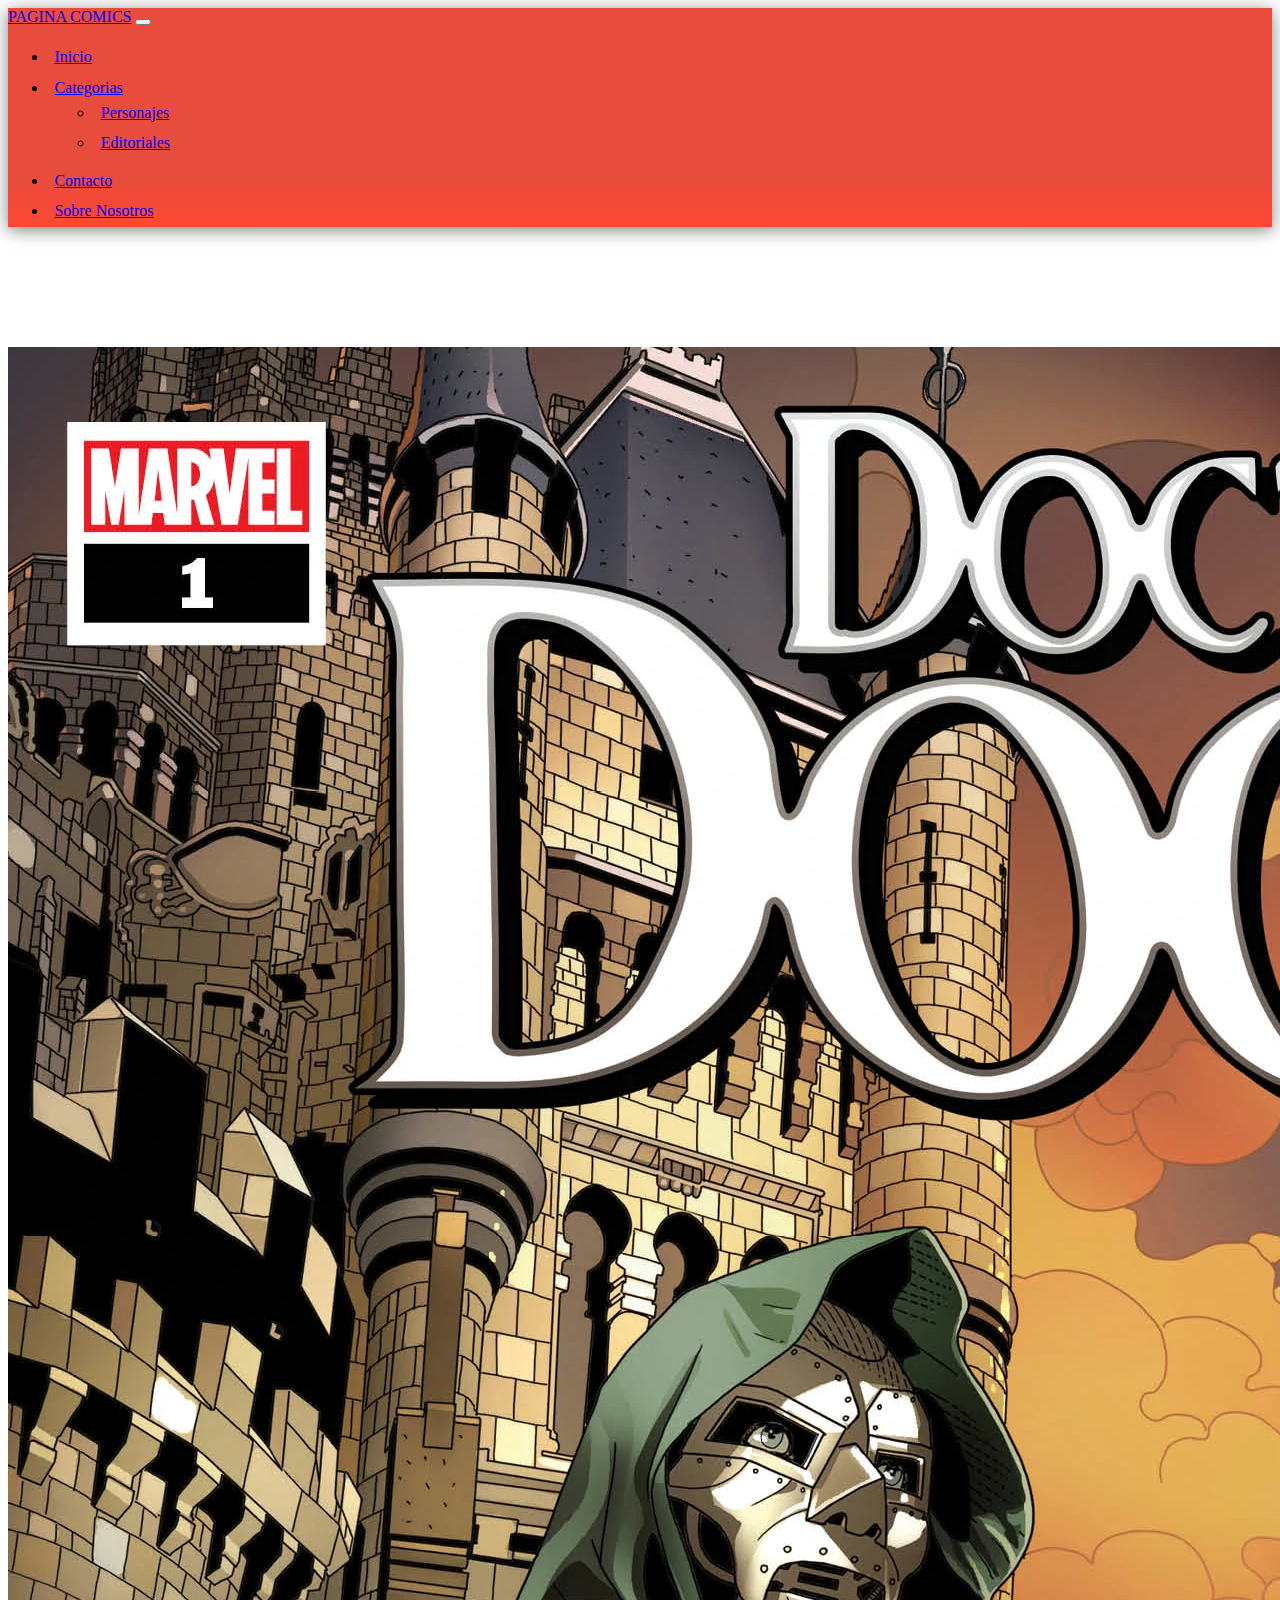
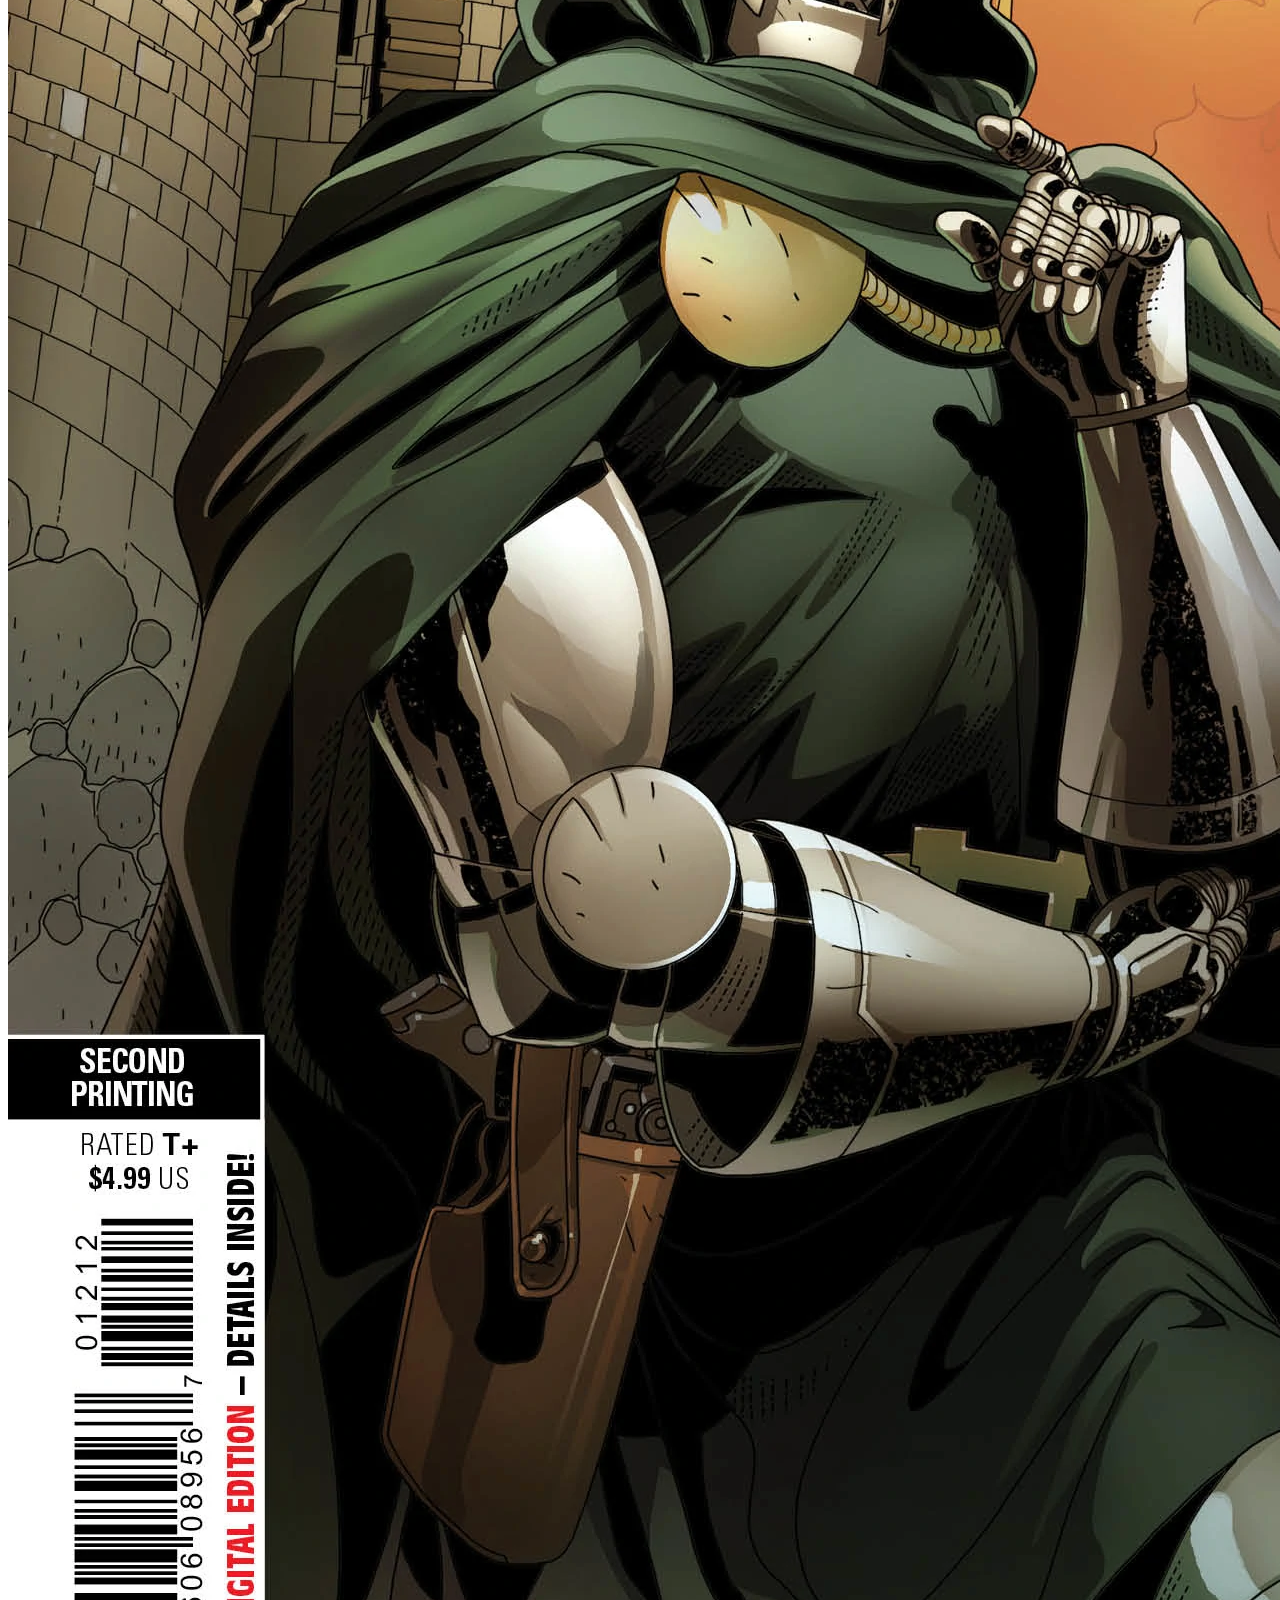
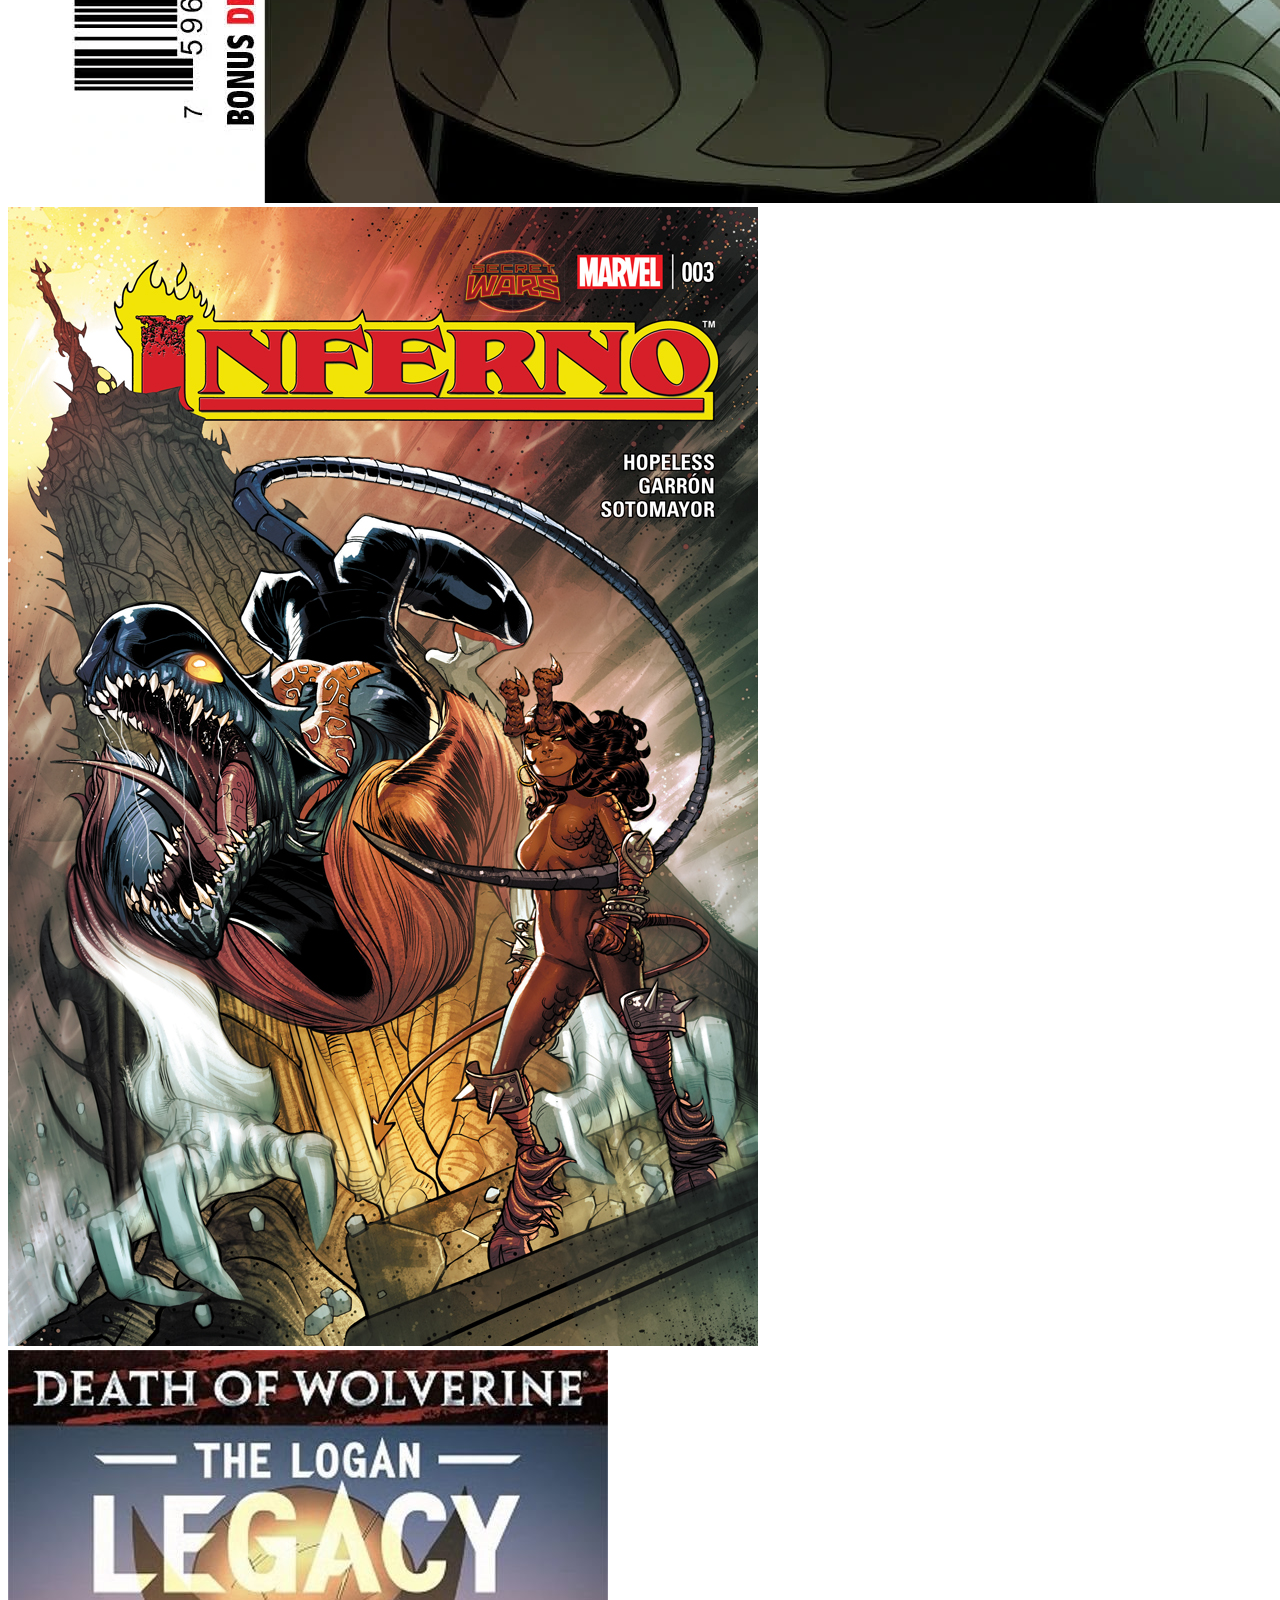
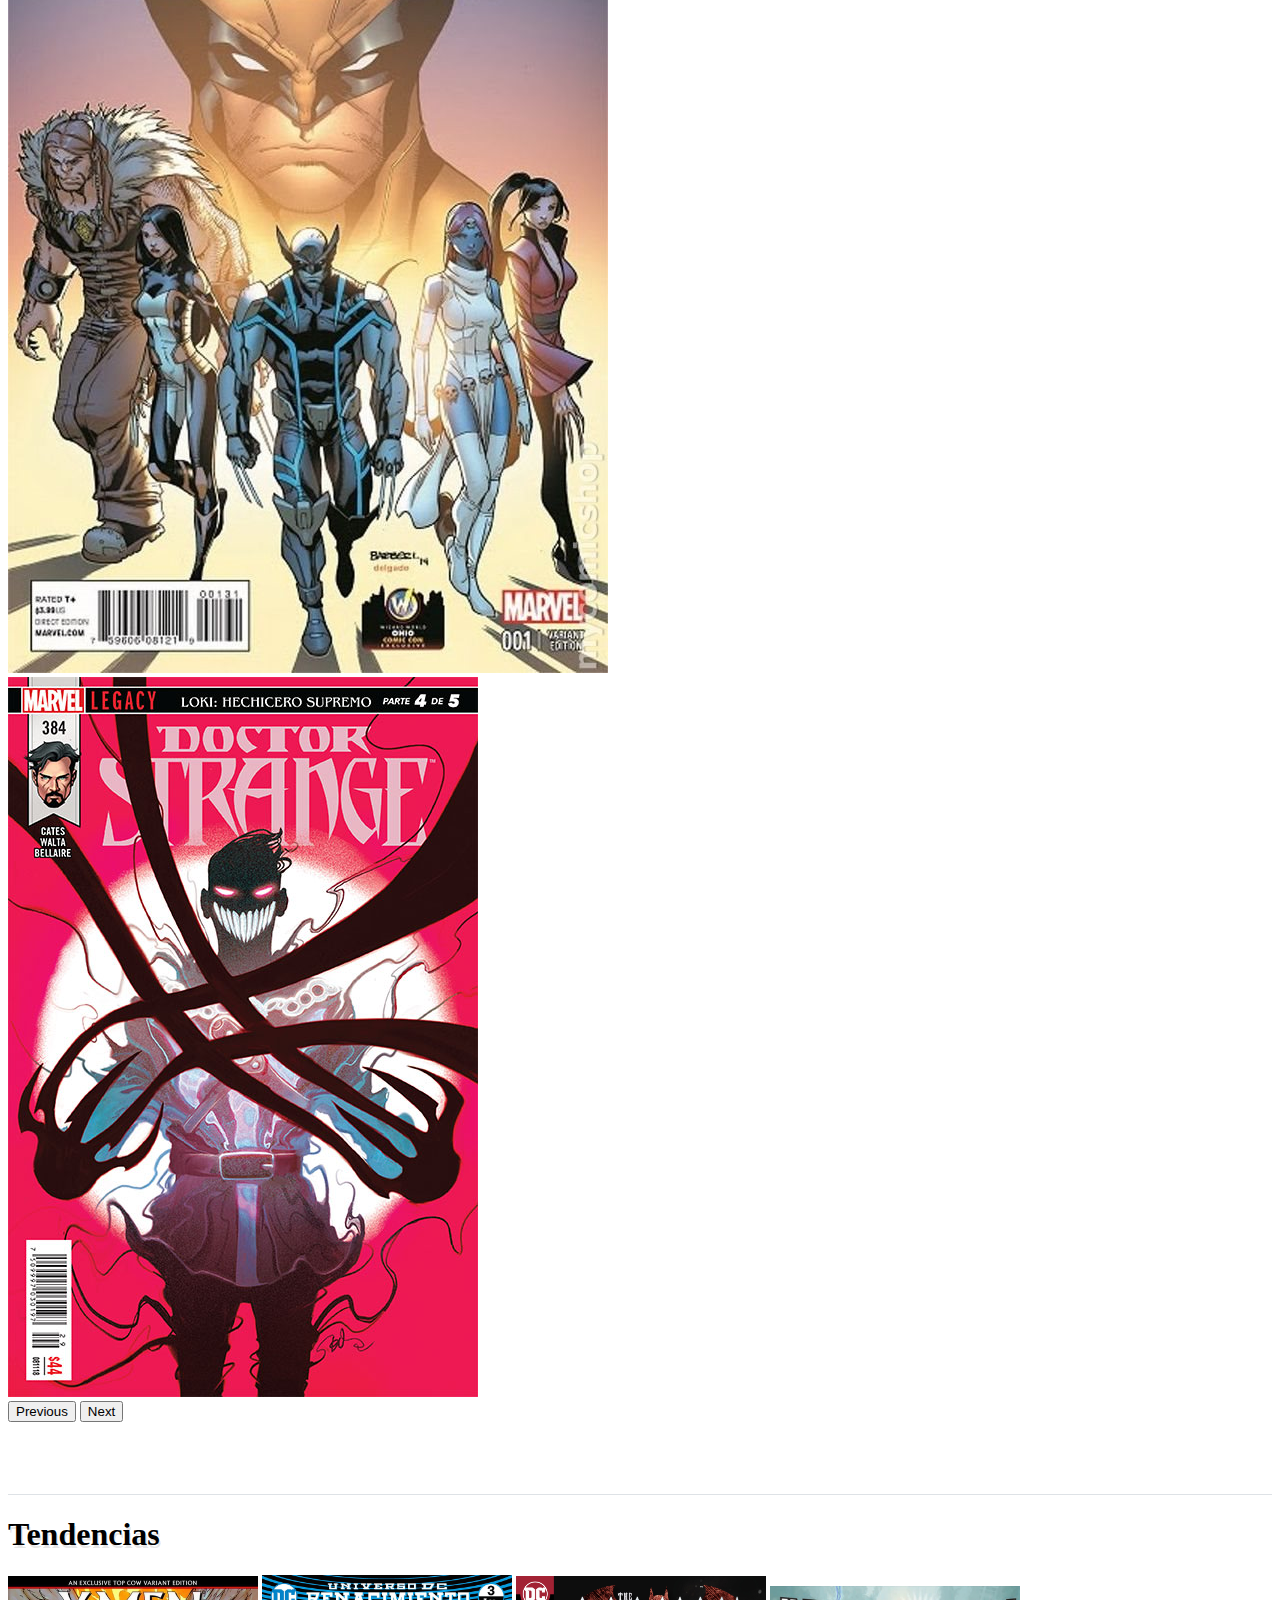
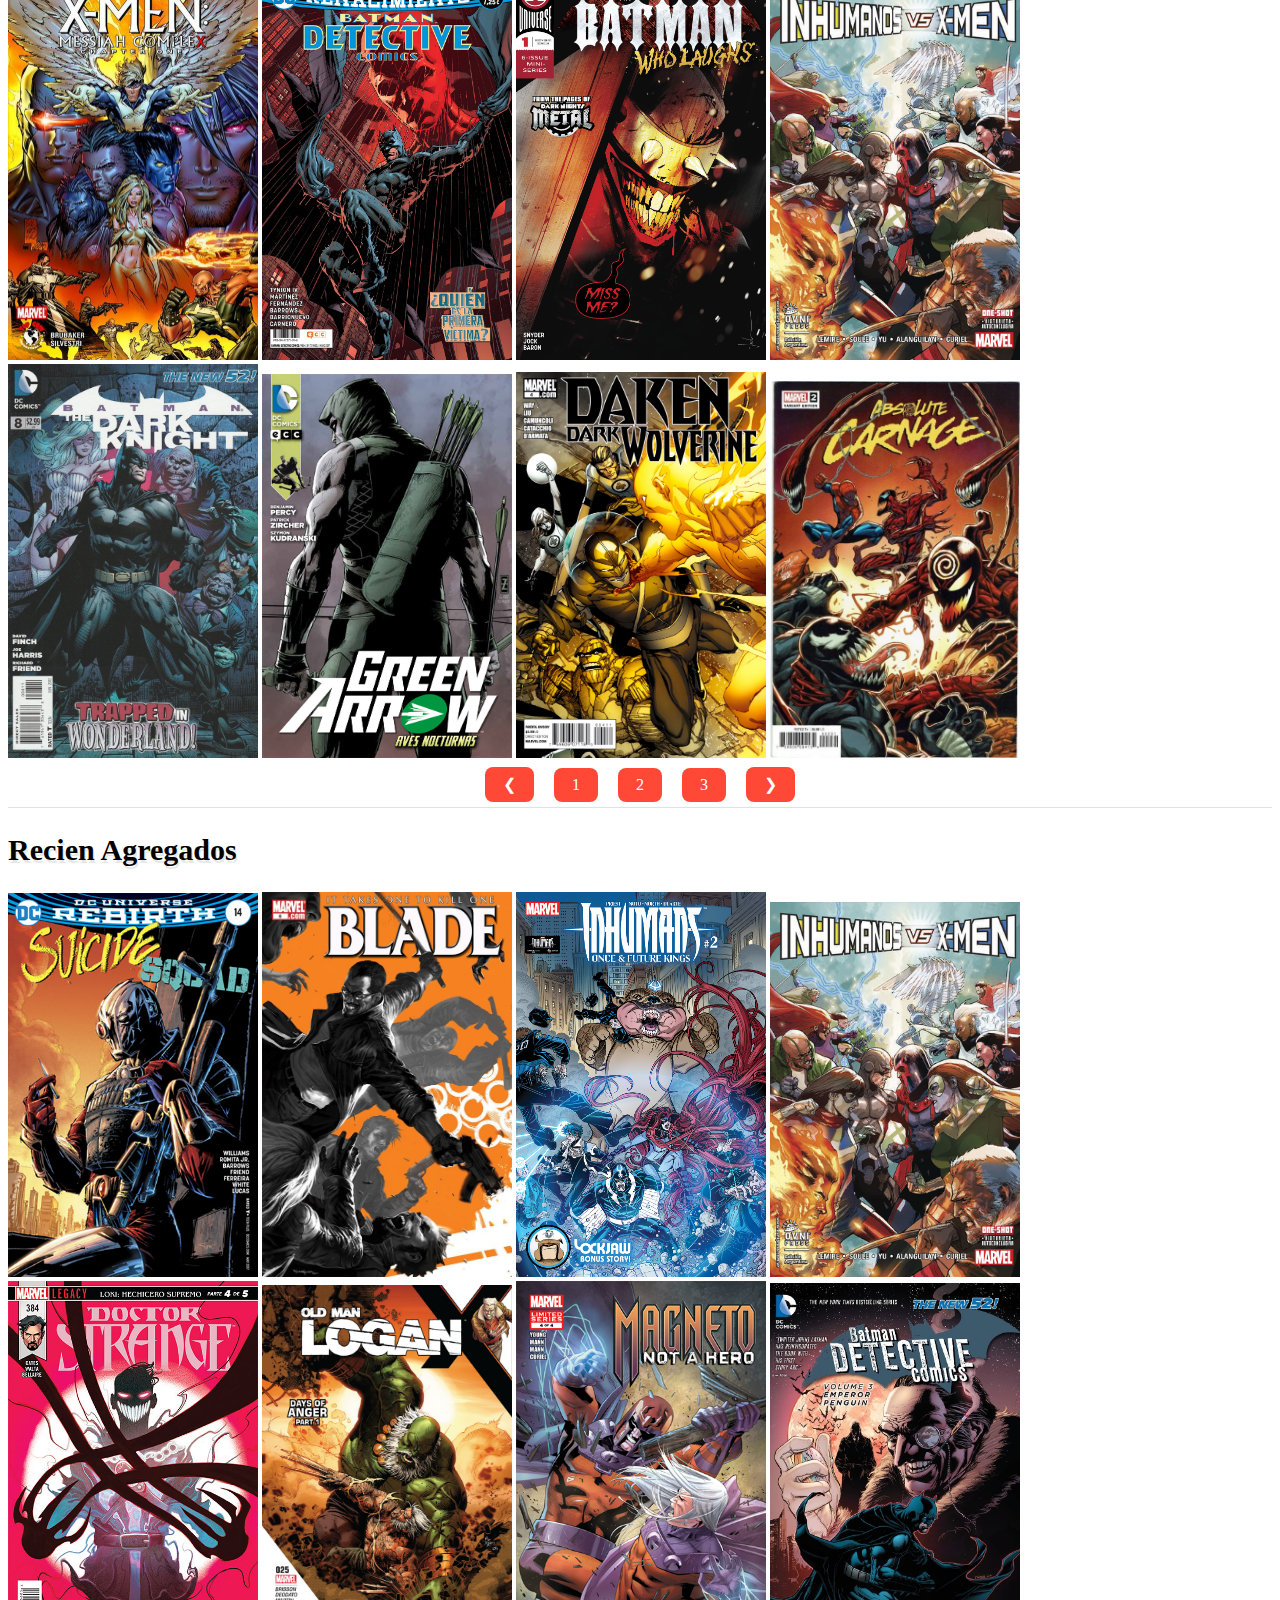
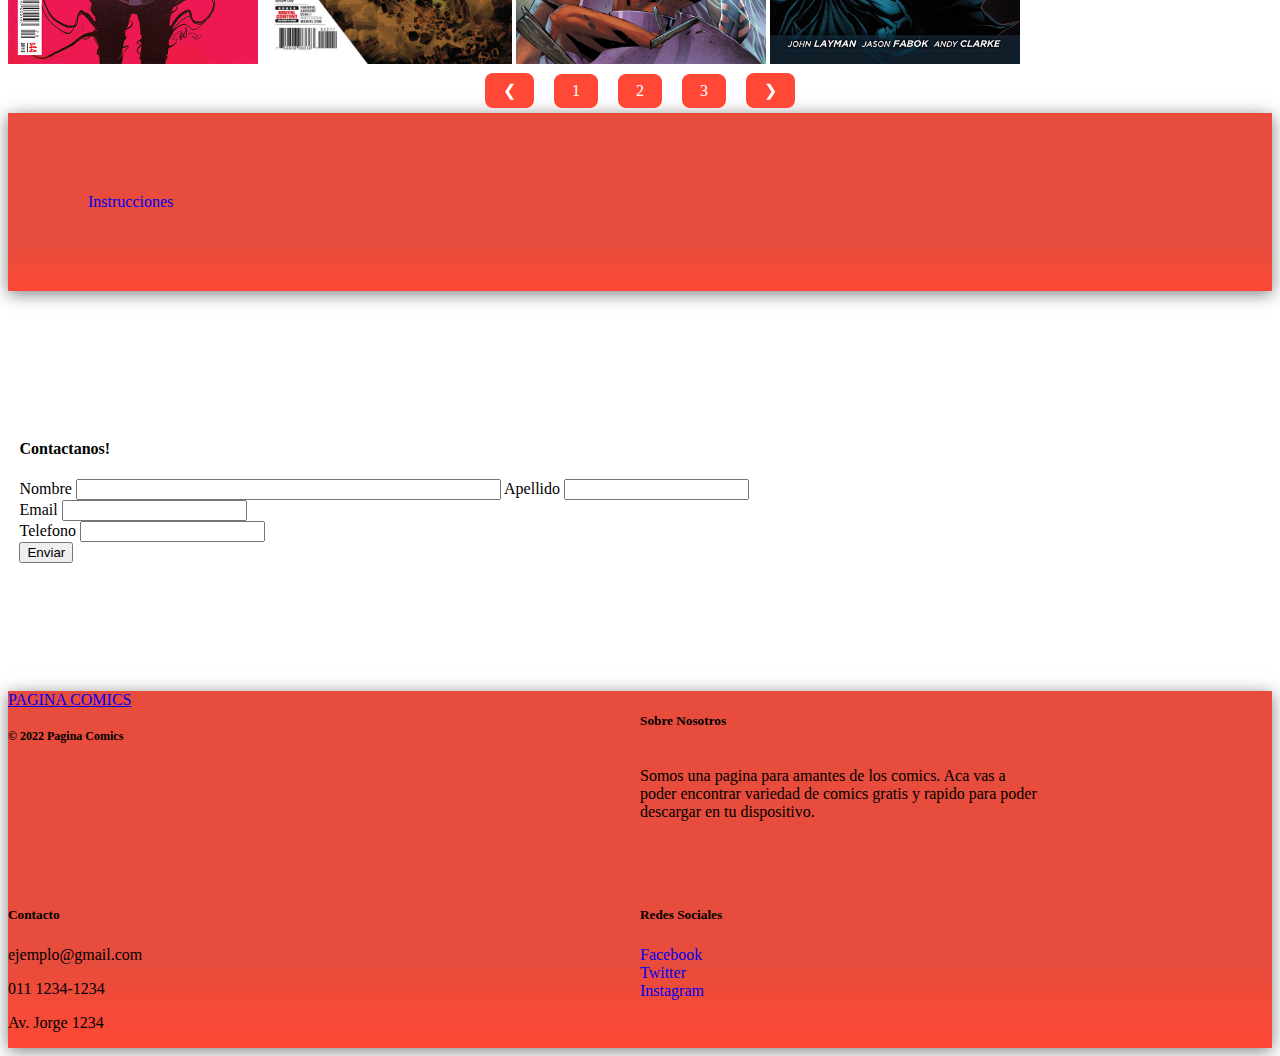
<file: index.html>
<!DOCTYPE html>
<html lang="en">

<head>
  <meta charset="UTF-8">
  <meta http-equiv="X-UA-Compatible" content="IE=edge">
  <meta name="viewport" content="width=device-width, initial-scale=1.0">
  <!--Bootstrap CSS-->
  <link href="https://cdn.jsdelivr.net/npm/bootstrap@5.1.3/dist/css/bootstrap.min.css" rel="stylesheet"
    integrity="sha384-1BmE4kWBq78iYhFldvKuhfTAU6auU8tT94WrHftjDbrCEXSU1oBoqyl2QvZ6jIW3" crossorigin="anonymous">
  <!--CSS-->
  <link rel="stylesheet" href="css/main.css">
  <!--Fuente-->
  <link rel="preconnect" href="https://fonts.googleapis.com">
  <link rel="preconnect" href="https://fonts.gstatic.com" crossorigin>
  <link href="https://fonts.googleapis.com/css2?family=Anek+Bangla:wght@500&display=swap" rel="stylesheet">
  <title>Pagina Comics - Inicio</title>
</head>

<body>
  <!--INICIO DE HEADER-->
  <header>
    <!--CONTAINER Y NAV -->
    <nav class="bg-miColor navbar navbar-expand-lg navbar-dark fixed-top shadow2 p-2">
      <div class="container">
        <!--Logo-->
        <a class="navbar-brand fw-bold fs-3" href="./index.html">PAGINA COMICS</a>
        <!--Menu hamburguesa-->
        <button class="navbar-toggler" type="button" data-bs-toggle="collapse" data-bs-target="#navbarSupportedContent"
          aria-controls="navbarSupportedContent" aria-expanded="false" aria-label="Toggle navigation">
          <span class="navbar-toggler-icon"></span>
        </button>
        <div class="collapse navbar-collapse" id="navbarSupportedContent">
          <ul class="navbar-nav ms-auto mb-2 mb-lg-0">
            <li class="nav-item">
              <a class="fs-5 nav-link active" aria-current="page" href="index.html">Inicio</a>
            </li>
            <!--Dropdown-->
            <li class="nav-item dropdown">
              <a class="fs-5 fs-5 nav-link dropdown-toggle" href="#" id="navbarDropdown" role="button"
                data-bs-toggle="dropdown" aria-expanded="false">Categorias</a>
              <ul class="fs-5 dropdown-menu" aria-labelledby="navbarDropdown">
                <li><a class="fs-5 dropdown-item" href="./pages/personajes.html">Personajes</a></li>
                <li><a class="fs-5 dropdown-item" href="./pages/editoriales.html">Editoriales</a></li>
              </ul>
            </li>
            <li class="nav-item">
              <a class="fs-5 nav-link" href="#contacto">Contacto</a>
            </li>
            <li class="nav-item">
              <a class="fs-5 nav-link" href="./pages/sobrenosotros.html">Sobre Nosotros</a>
            </li>
          </ul>
        </div>
      </div>
    </nav>
  </header>

  <!--INICIO DE MAIN Y CAROUSEL-->

  <main>
    <section class="seccionCarousel d-flex justify-content-center">
      <div id="carouselExampleControls" class="carousel slide" data-bs-ride="carousel">
        <div class="carousel-inner">
          <div class="carousel-item active">
            <a href="./pages/comicejemplo.html"><img
                src="./images/comics/Doctor_Doom_Vol_1_1_Second_Printing_Variant.webp" class="d-inline-block w-100"
                alt="comic carousel 1"></a>
          </div>
          <div class="carousel-item">
            <a href="./pages/comicejemplo.html"><img src="./images/comics/inferno.jpg" class="d-inline-block w-100"
                alt="comic carousel 2"></a>
          </div>
          <div class="carousel-item">
            <a href="./pages/comicejemplo.html"><img src="./images/comics/death of wolverine.jpg"
                class="d-inline-block w-100" alt="comic carousel 3"></a>
          </div>
          <div class="carousel-item">
            <a href="./pages/comicejemplo.html"><img src="./images/comics/drstrange.jpg" class="d-inline-block w-100"
                alt="comic carousel 4"></a>
          </div>
        </div>
        <button class="carousel-control-prev" type="button" data-bs-target="#carouselExampleControls"
          data-bs-slide="prev">
          <span class="carousel-control-prev-icon" aria-hidden="true"></span>
          <span class="visually-hidden">Previous</span>
        </button>
        <button class="carousel-control-next" type="button" data-bs-target="#carouselExampleControls"
          data-bs-slide="next">
          <span class="carousel-control-next-icon" aria-hidden="true"></span>
          <span class="visually-hidden">Next</span>
        </button>
      </div>
    </section>

    <!--INICIO DE TENDENCIAS-->

    <section class="tendencias border-bottom p-4 mt-3">
      <h1 class="text-center mt-3 textShadow">Tendencias</h1>
      <div class="tendencias1 d-flex justify-content-center mt-5">
        <a href="#"><img class="img-fluid me-3 shadow p-3 mb-5 bg-body rounded" src="./images/comics/1536.jpg"
            alt="Comic 1 tendencias" width="250"></a>
        <a href="#"><img class="img-fluid hide2 me-3 shadow p-3 mb-5 bg-body rounded"
            src="./images/comics/A19LSfFe4sL.jpg" alt="Comic 2 tendencias" width="250"></a>
        <a href="#"><img class="img-fluid hide1 me-3 shadow p-3 mb-5 bg-body rounded" src="./images/comics/batman.png"
            alt="Comic 3 tendencias" width="250"></a>
        <a href="#"><img class="img-fluid me-3 shadow p-3 mb-5 bg-body rounded"
            src="./images/comics/inhumans vs xmen.jpg" alt="Comic 4 tendencias" width="250"></a>
      </div>
      <div class="tendencias2 d-flex justify-content-center">
        <a href="#"><img class="img-fluid me-3 shadow p-3 mb-5 bg-body rounded" src="./images/comics/batman.jpg"
            alt="Comic 5 tendencias" width="250"></a>
        <a href="#"><img class="img-fluid hide2 me-3 shadow p-3 mb-5 bg-body rounded"
            src="./images/comics/greenarrow.jpg" alt="Comic 6 tendencias" width="250"></a>
        <a href="#"><img class="img-fluid me-3 shadow p-3 mb-5 bg-body rounded"
            src="./images/comics/Daken_Dark_Wolverine_Vol_1_4.webp" alt="Comic 7 tendencias" width="250"></a>
        <a href="#"><img class="img-fluid hide1 me-3 shadow p-3 mb-5 bg-body rounded" src="./images/comics/carnage.jpg"
            alt="Comic 8 tendencias" width="250"></a>
      </div>
      <div class="botonesSiguiente mb-4">
        <a href="#">&#10094;</a>
        <a href="#">1</a>
        <a href="#">2</a>
        <a href="#">3</a>
        <a href="#">&#10095;</a>
      </div>
    </section>

    <!--INICIO DE RECIEN AGREGADOS-->

    <section class="recienAgregados p-4 mt-1">
      <h2 class="text-center mt-3 textShadow">Recien Agregados</h2>
      <div class="recienAgregados1 d-flex justify-content-center mt-5">
        <a href="#"><img class="img-fluid hide1 me-3 shadow p-3 mb-5 bg-body rounded" src="./images/comics/deadshot.png"
            alt="Comic 1 recien agregados" width="250"></a>
        <a href="#"><img class="img-fluid hide2 me-3 shadow p-3 mb-5 bg-body rounded" src="./images/comics/detail.jpg"
            alt="Comic 2 recien agregados" width="250"></a>
        <a href="#"><img class="img-fluid me-3 shadow p-3 mb-5 bg-body rounded" src="./images/comics/inhumans.jpg"
            alt="Comic 3 recien agregados" width="250"></a>
        <a href="#"><img class="img-fluid me-3 shadow p-3 mb-5 bg-body rounded"
            src="./images/comics/inhumans vs xmen.jpg" alt="Comic 4 recien agregados" width="250"></a>
      </div>
      <div class="recienAgregados2 d-flex justify-content-center">
        <a href="#"><img class="img-fluid me-3 shadow p-3 mb-5 bg-body rounded" src="./images/comics/drstrange.jpg"
            alt="Comic 5 recien agregados" width="250"></a>
        <a href="#"><img class="img-fluid hide2 me-3 shadow p-3 mb-5 bg-body rounded"
            src="./images/comics/Old_Man_Logan_Vol_2_25.jpg" alt="Comic 6 recien agregados" width="250"></a>
        <a href="#"><img class="img-fluid hide1 me-3 shadow p-3 mb-5 bg-body rounded" src="./images/comics/magneto.png"
            alt="Comic 7 recien agregados" width="250"></a>
        <a href="#"><img class="img-fluid me-3 shadow p-3 mb-5 bg-body rounded" src="./images/comics/penguin.jpg"
            alt="Comic 8 recien agregados" width="250"></a>
      </div>
      <div class="botonesSiguiente mb-4">
        <a href="#">&#10094;</a>
        <a href="#">1</a>
        <a href="#">2</a>
        <a href="#">3</a>
        <a href="#">&#10095;</a>
      </div>
    </section>

    <!--INSTRUCCIONES-->

    <div class="container-fluid instrucciones bg-miColor text-center p-6 shadow2 mb-5">
      <a id="contacto" class="fs-4 text-light" href="/pages/instrucciones.html">Instrucciones</a>
    </div>

    <!--INICIO DE FORM Y IFRAME-->

    <section class="formIframe p-4">
      <form class="mt-4 p-5 border">
        <h4 class="text-center pb-4">Contactanos!</h3>
        <div class="mb-3">
          <label for="inputName" class="form-label">Nombre</label>
          <input type="text" class="mb-4 form-control" size="50" id="inputName">
          <label for="inputLname" class="form-label">Apellido</label>
          <input type="text" class="form-control" id="inputLname">
        </div>
        <div class="mb-4">
          <label for="exampleInputEmail1" class="form-label">Email</label>
          <input type="email" class="form-control" id="exampleInputEmail1" aria-describedby="emailHelp">
        </div>
        <div class="mb-4">
          <label for="inputTel" class="form-label">Telefono</label>
          <input type="tel" class="form-control" id="inputTel" aria-describedby="emailHelp">
        </div>
        <div class="text-center">
          <button type="submit" class="pe-5 ps-5 btn btn-primary">Enviar</button>
        </div>
      </form>
      <div class="mt-5 mapaG mapouter shadow border">
        <div class="gmap_canvas"><iframe width="500" height="400" id="gmap_canvas"
            src="https://maps.google.com/maps?q=2880%20Broadway,%20New%20York&t=&z=13&ie=UTF8&iwloc=&output=embed"
            frameborder="0" scrolling="no" marginheight="0" marginwidth="0"></iframe><a
            href="https://fmovies-online.net"></a><br>
          <style>
            .mapouter {
              position: relative;
              text-align: right;
              height: 400px;
              width: 500px;
            }
          </style><a href="https://www.embedgooglemap.net">google map widget for website</a>
          <style>
            .gmap_canvas {
              overflow: hidden;
              background: none !important;
              height: 400px;
              width: 500px;
            }
          </style>
        </div>
      </div>
    </section>
  </main>

  <!--INICIO DE FOOTER-->

  <footer>
    <div class="footerGrid container-fluid mt-5 p-5 text-light bg-miColor shadow2">
      <div>
        <a class="fs-1 text-light text-decoration-none me-5" href="./index.html">PAGINA COMICS</a>
        <h5 class="copy">© 2022 Pagina Comics</h5>
      </div>
      <div class="sobreNosDiv">
        <h5>Sobre Nosotros</h5>
        <p id="sobreNos">Somos una pagina para amantes de los comics. Aca vas a poder encontrar variedad de comics
          gratis y rapido para poder descargar en tu dispositivo.</p>
      </div>
      <div class="hide4">
        <h5 class="pb-3">Contacto</h5>
        <p class="contactInfo me-2">ejemplo@gmail.com</p>
        <p class="contactInfo me-2">011 1234-1234</p>
        <p class="contactInfo me-2">Av. Jorge 1234</p>
      </div>
      <div class="hide4">
        <h5 class="pb-3">Redes Sociales</h5>
        <a class="linkRedes me-3 text-light pb-3" href="#">Facebook</a>
        <a class="linkRedes me-3 text-light pb-3" href="#">Twitter</a>
        <a class="linkRedes me-3 text-light pb-3" href="#">Instagram</a>
      </div>
    </div>
  </footer>
  <!--Bootstrap JS-->
  <script src="https://cdn.jsdelivr.net/npm/bootstrap@5.1.3/dist/js/bootstrap.bundle.min.js"
    integrity="sha384-ka7Sk0Gln4gmtz2MlQnikT1wXgYsOg+OMhuP+IlRH9sENBO0LRn5q+8nbTov4+1p"
    crossorigin="anonymous"></script>
</body>

</html>
</file>
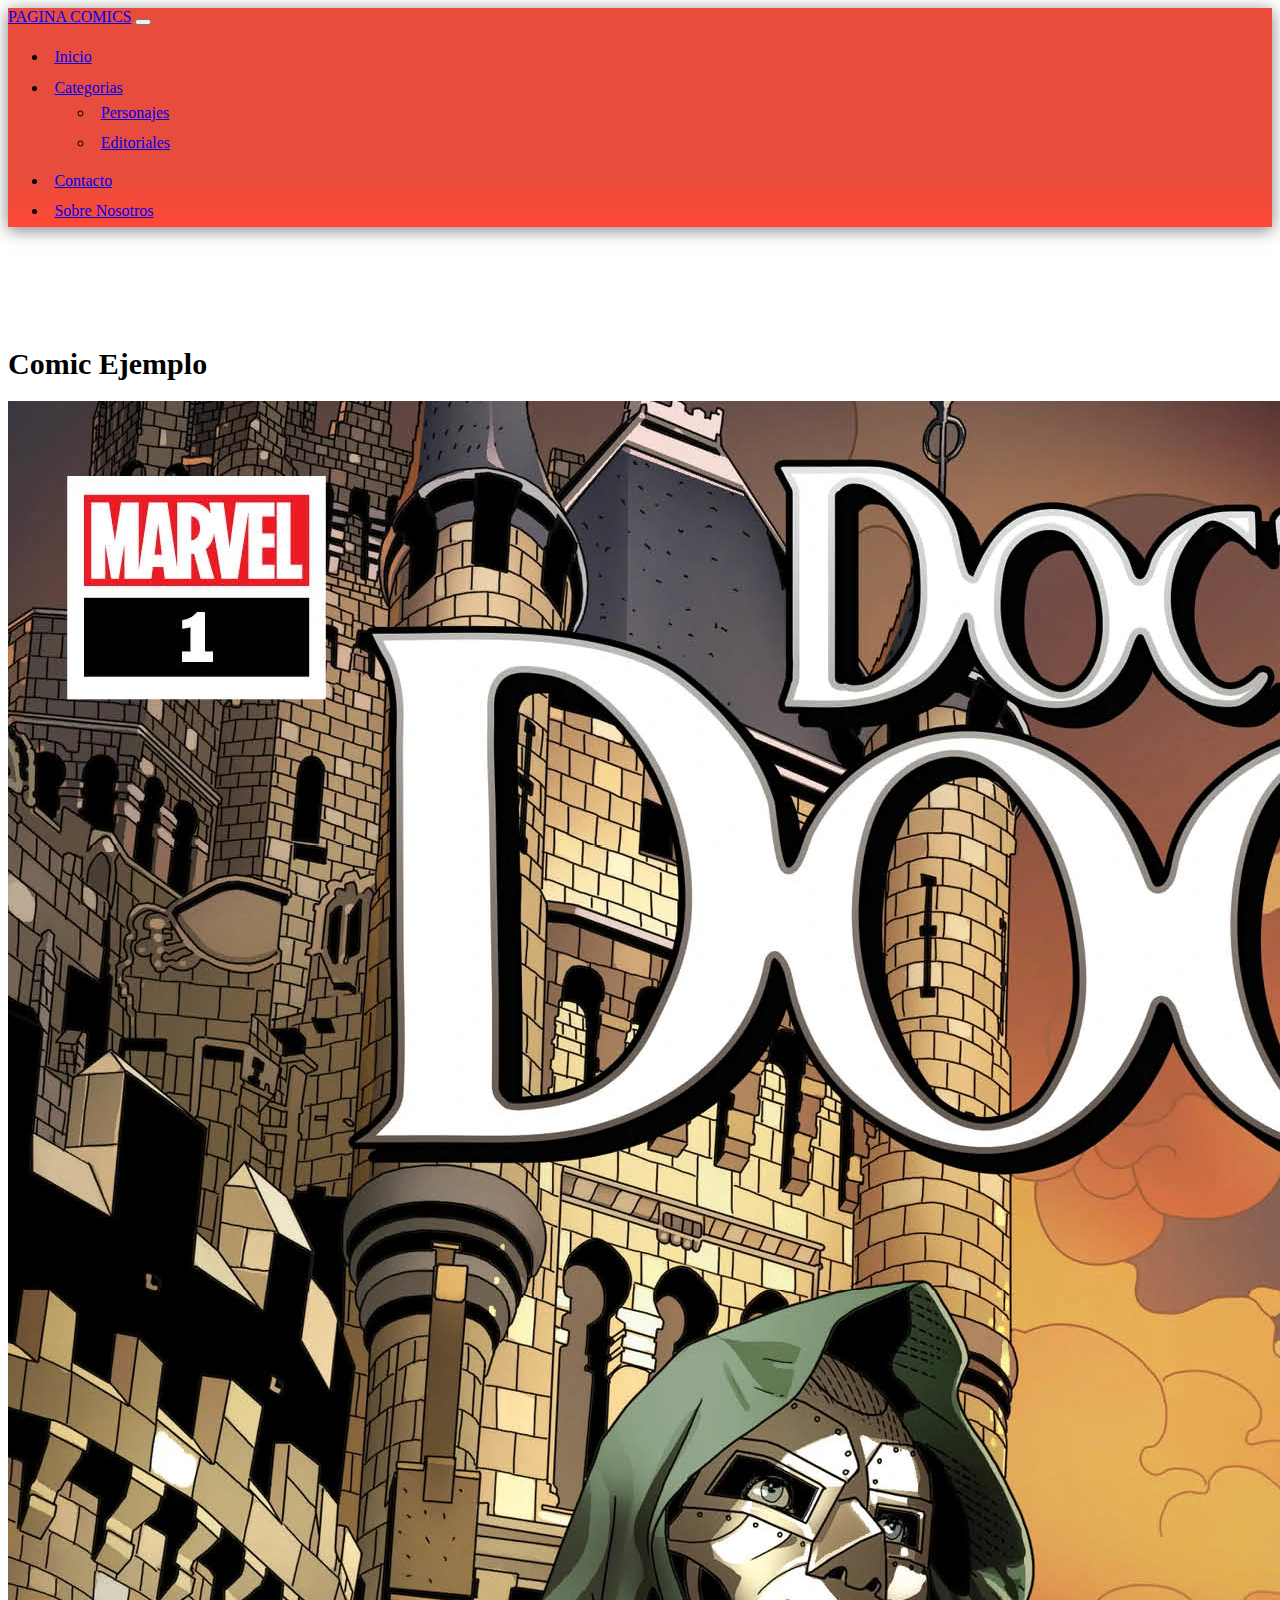
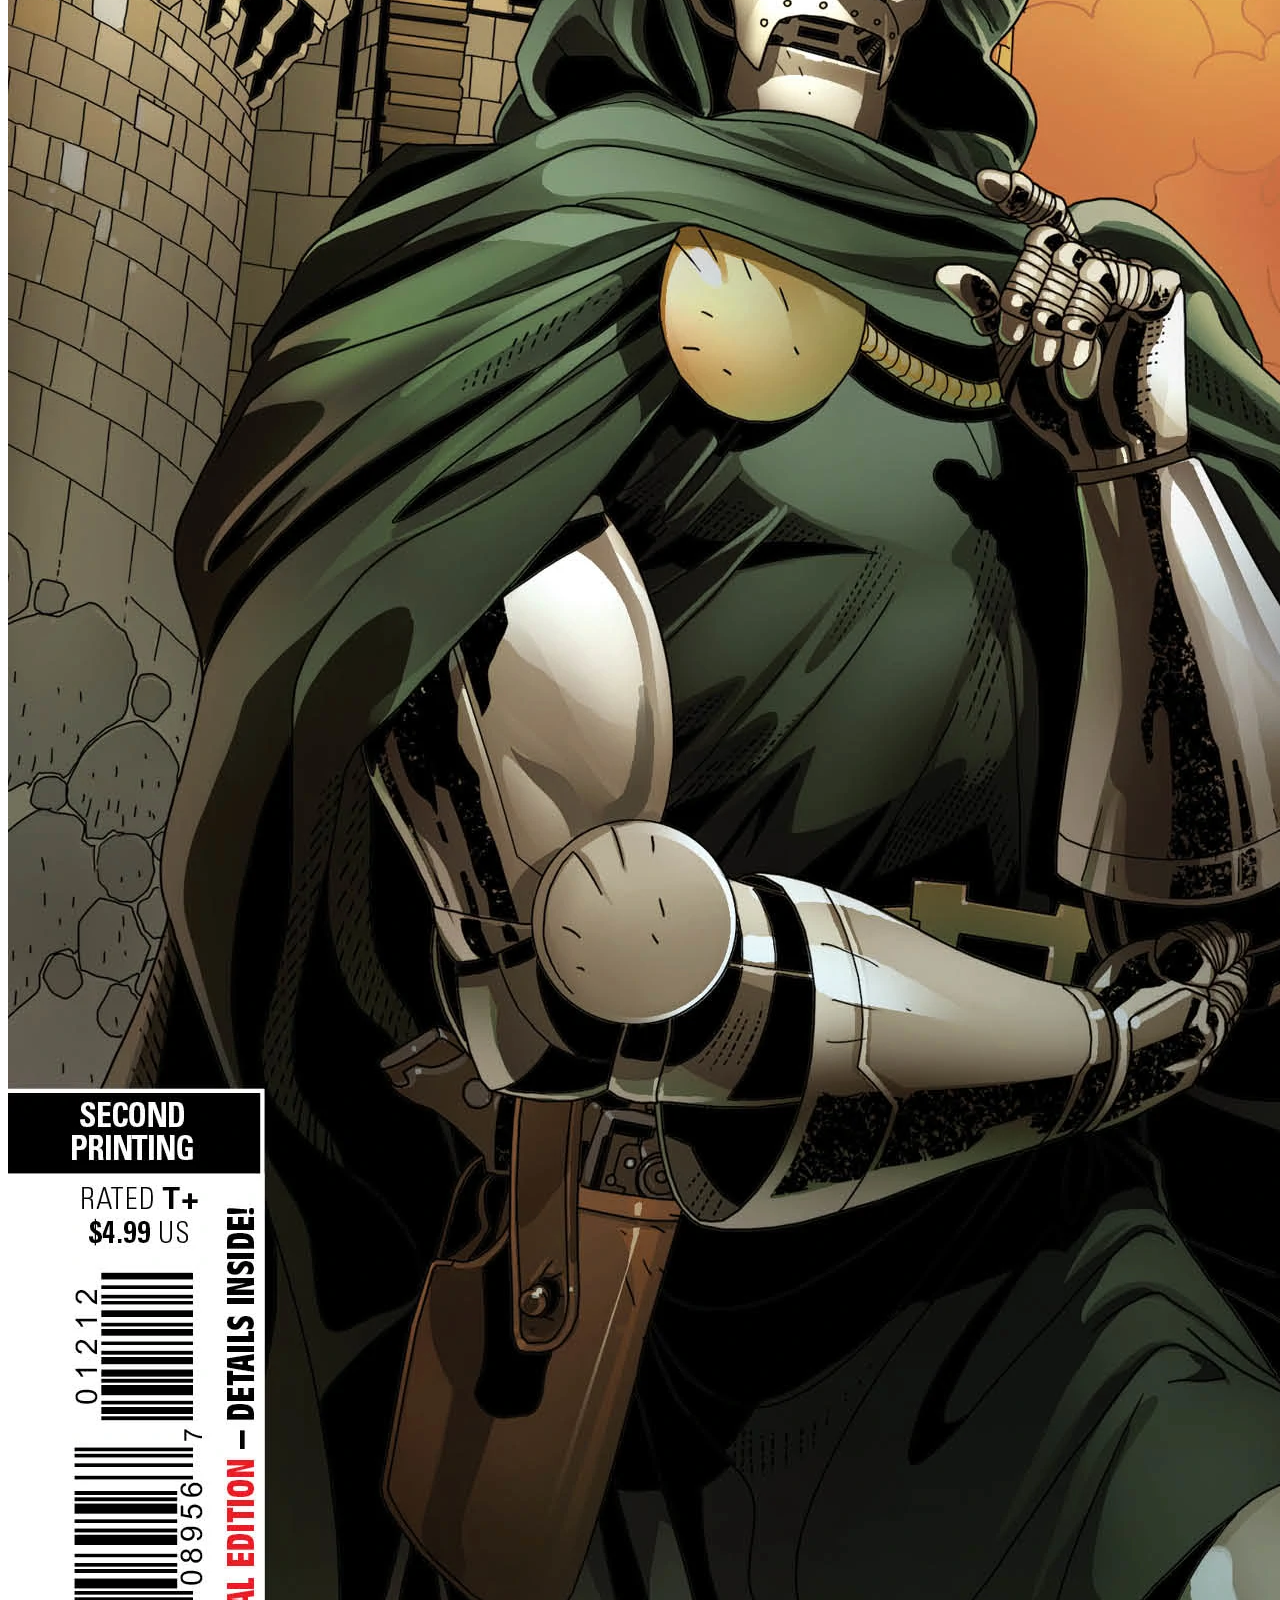
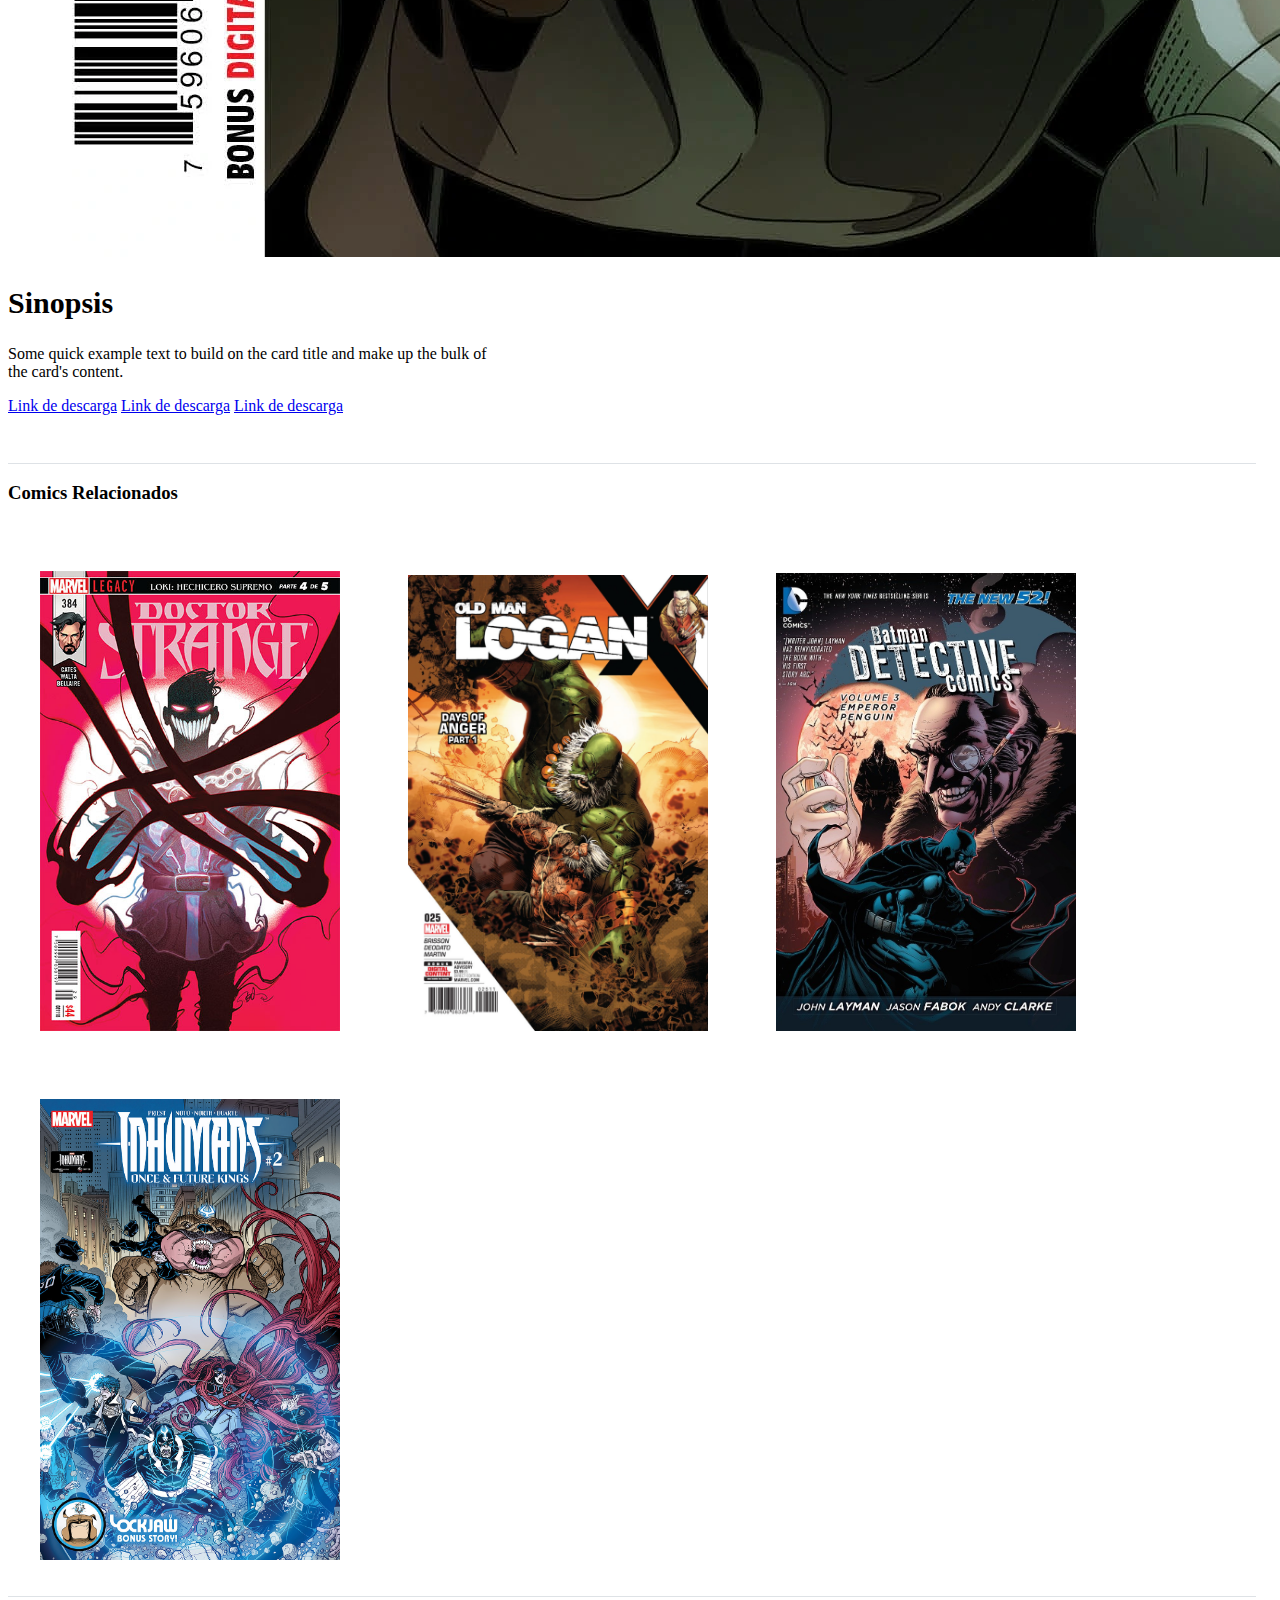
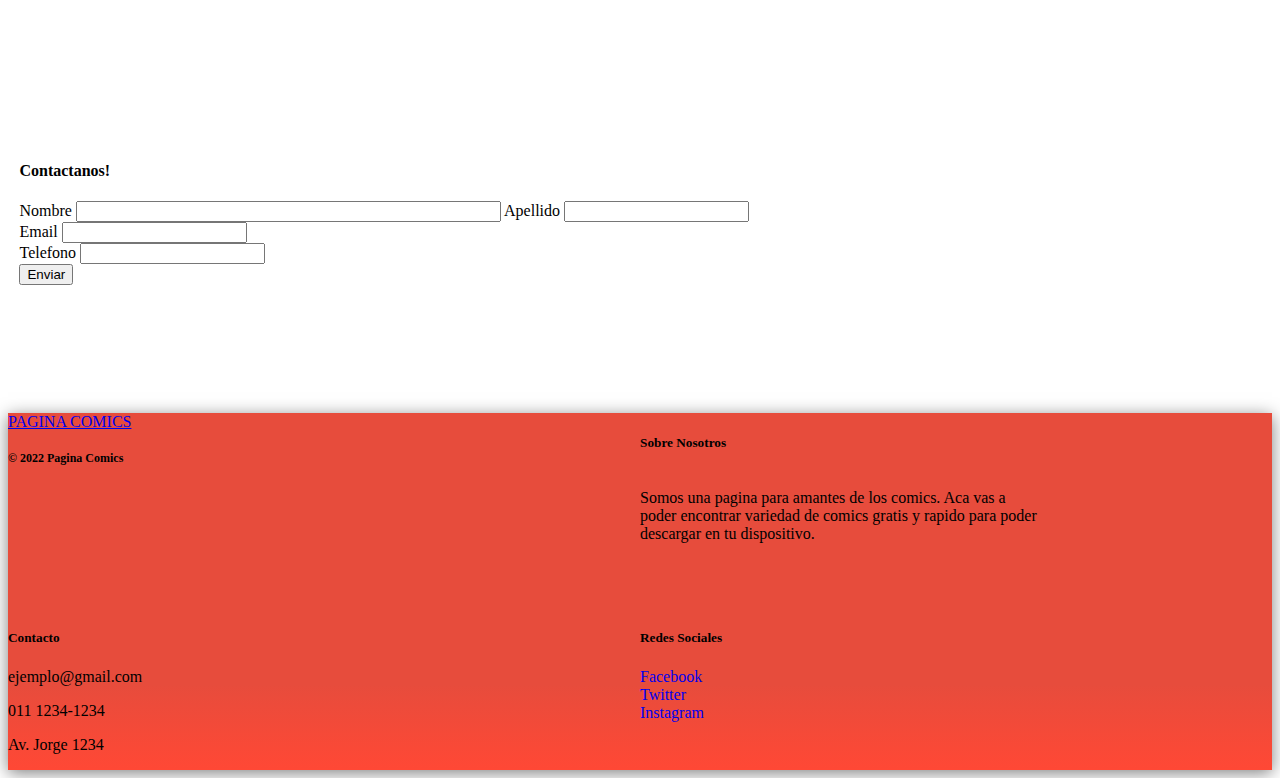
<file: pages/comicejemplo.html>
<!DOCTYPE html>
<html lang="en">

<head>
  <meta charset="UTF-8">
  <meta http-equiv="X-UA-Compatible" content="IE=edge">
  <meta name="viewport" content="width=device-width, initial-scale=1.0">
  <!--Bootstrap CSS-->
  <link href="https://cdn.jsdelivr.net/npm/bootstrap@5.1.3/dist/css/bootstrap.min.css" rel="stylesheet"
    integrity="sha384-1BmE4kWBq78iYhFldvKuhfTAU6auU8tT94WrHftjDbrCEXSU1oBoqyl2QvZ6jIW3" crossorigin="anonymous">
  <!--CSS-->
  <link rel="stylesheet" href="../css/main.css">
  <!--Fuente-->
  <link rel="preconnect" href="https://fonts.googleapis.com">
  <link rel="preconnect" href="https://fonts.gstatic.com" crossorigin>
  <link href="https://fonts.googleapis.com/css2?family=Anek+Bangla:wght@500&display=swap" rel="stylesheet">
  <title>Pagina Comics - Comic "Ejemplo"</title>
</head>

<body>

  <!--INICIO DE HEADER-->

  <header>
    <!--CONTAINER Y NAV -->
    <nav class="bg-miColor navbar navbar-expand-lg navbar-dark fixed-top shadow2 p-2">
      <div class="container">
        <!--Logo-->
        <a class="navbar-brand fw-bold fs-3" href="../index.html">PAGINA COMICS</a>
        <!--Menu hamburguesa-->
        <button class="navbar-toggler" type="button" data-bs-toggle="collapse" data-bs-target="#navbarSupportedContent"
          aria-controls="navbarSupportedContent" aria-expanded="false" aria-label="Toggle navigation">
          <span class="navbar-toggler-icon"></span>
        </button>
        <div class="collapse navbar-collapse" id="navbarSupportedContent">
          <ul class="navbar-nav ms-auto mb-2 mb-lg-0">
            <li class="nav-item">
              <a class="fs-5 nav-link active" aria-current="page" href="../index.html">Inicio</a>
            </li>
            <!--Dropdown-->
            <li class="nav-item dropdown">
              <a class="fs-5 fs-5 nav-link dropdown-toggle" href="#" id="navbarDropdown" role="button"
                data-bs-toggle="dropdown" aria-expanded="false">Categorias</a>
              <ul class="fs-5 dropdown-menu" aria-labelledby="navbarDropdown">
                <li><a class="fs-5 dropdown-item" href="../pages/personajes.html">Personajes</a></li>
                <li><a class="fs-5 dropdown-item" href="../pages/editoriales.html">Editoriales</a></li>
              </ul>
            </li>
            <li class="nav-item">
              <a class="fs-5 nav-link" href="#contacto">Contacto</a>
            </li>
            <li class="nav-item">
              <a class="fs-5 nav-link" href="../pages/sobrenosotros.html">Sobre Nosotros</a>
            </li>
          </ul>
        </div>
      </div>
    </nav>
  </header>

  <!--INICIO DE COMIC/MAIN-->
  <main>
    <div class="container d-flex justify-content-center mt-5">
      <div class="card text-center p-3">
        <h1 class="pt-1">Comic Ejemplo</h1>
        <img src="../images/comics/Doctor_Doom_Vol_1_1_Second_Printing_Variant.webp"
          class="card-img-top img-fluid ps-5 pe-5 pt-3 pb-5" alt="comic principal a descargar">
        <div class="card-body">
          <h2 class="card-title">Sinopsis</h2>
          <p class="card-text">Some quick example text to build on the card title and make up the bulk of the card's
            content.</p>
        </div>
        <div class="card-body">
          <a href="#" class="card-link text-decoration-none d-block ps-3 text-center">Link de descarga</a>
          <a href="#" class="card-link text-decoration-none d-block text-center">Link de descarga</a>
          <a href="#" class="card-link text-decoration-none d-block text-center">Link de descarga</a>
        </div>
      </div>
    </div>

      <!--INICIO DE "COMICS RELACIONADOS"-->

      <section class="comicsRelacionados p-4">
        <h3 class="comicsRelacionadosh3 text-center ms-5 mt-3">Comics Relacionados</h3>
        <div class="comicsRelacionadosImg d-flex justify-content-center pt-3">
          <a href="#"><img class="comicsRelacionadosImg2 img-fluid shadow mb-5 bg-body rounded"
              src="../images/comics/drstrange.jpg" alt="Comic 1 relacionado" width="300"></a>
          <a href="#"><img class="comicsRelacionadosImg2 img-fluid shadow mb-5 bg-body rounded"
              src="../images/comics/Old_Man_Logan_Vol_2_25.jpg" alt="Comic 2 relacionado" width="300"></a>
          <a href="#"><img class="comicsRelacionadosImg2 img-fluid shadow mb-5 bg-body rounded"
              src="../images/comics/penguin.jpg" alt="Comic 3 relacionado" width="300"></a>
          <a href="#"><img class="comicsRelacionadosImg2 img-fluid hide4-2 shadow mb-5 bg-body rounded"
              src="../images/comics/inhumans.jpg" alt="Comic 4 relacionado" width="300"></a>
        </div>
      </section>
  </main>

  <!--INICIO DE FORM Y IFRAME-->

  <section id="contacto" class="formIframe p-4">
    <form class="mt-4 p-5 border">
      <h4 class="text-center pb-4">Contactanos!</h4>
      <div class="mb-3">
        <label for="inputName" class="form-label">Nombre</label>
        <input type="text" class="mb-4 form-control" size="50" id="inputName">
        <label for="inputLname" class="form-label">Apellido</label>
        <input type="text" class="form-control" id="inputLname">
      </div>
      <div class="mb-4">
        <label for="exampleInputEmail1" class="form-label">Email</label>
        <input type="email" class="form-control" id="exampleInputEmail1" aria-describedby="emailHelp">
      </div>
      <div class="mb-4">
        <label for="inputTel" class="form-label">Telefono</label>
        <input type="tel" class="form-control" id="inputTel" aria-describedby="emailHelp">
      </div>
      <div class="text-center">
        <button type="submit" class="pe-5 ps-5 btn btn-primary">Enviar</button>
      </div>
    </form>
    <div class="mt-5 mapaG mapouter shadow border">
      <div class="gmap_canvas"><iframe width="500" height="400" id="gmap_canvas"
          src="https://maps.google.com/maps?q=2880%20Broadway,%20New%20York&t=&z=13&ie=UTF8&iwloc=&output=embed"
          frameborder="0" scrolling="no" marginheight="0" marginwidth="0"></iframe><a
          href="https://fmovies-online.net"></a><br>
        <style>
          .mapouter {
            position: relative;
            text-align: right;
            height: 400px;
            width: 500px;
          }
        </style><a href="https://www.embedgooglemap.net">google map widget for website</a>
        <style>
          .gmap_canvas {
            overflow: hidden;
            background: none !important;
            height: 400px;
            width: 500px;
          }
        </style>
      </div>
    </div>
  </section>

  <!--INICIO DE FOOTER-->

  <footer>
    <div class="footerGrid container-fluid mt-5 p-5 text-light bg-miColor shadow2">
      <div>
        <a class="fs-1 text-light text-decoration-none me-5" href="../index.html">PAGINA COMICS</a>
        <h5 class="copy">© 2022 Pagina Comics</h5>
      </div>
      <div class="sobreNosDiv">
        <h5>Sobre Nosotros</h5>
        <p id="sobreNos">Somos una pagina para amantes de los comics. Aca vas a poder encontrar variedad de comics
          gratis y rapido para poder descargar en tu dispositivo.</p>
      </div>
      <div class="hide4">
        <h5 class="pb-3">Contacto</h5>
        <p class="contactInfo me-2">ejemplo@gmail.com</p>
        <p class="contactInfo me-2">011 1234-1234</p>
        <p class="contactInfo me-2">Av. Jorge 1234</p>
      </div>
      <div class="hide4">
        <h5 class="pb-3">Redes Sociales</h5>
        <a class="linkRedes me-3 text-light pb-3" href="#">Facebook</a>
        <a class="linkRedes me-3 text-light pb-3" href="#">Twitter</a>
        <a class="linkRedes me-3 text-light pb-3" href="#">Instagram</a>
      </div>
    </div>
  </footer>
  <!--Bootstrap JS-->
  <script src="https://cdn.jsdelivr.net/npm/bootstrap@5.1.3/dist/js/bootstrap.bundle.min.js"
    integrity="sha384-ka7Sk0Gln4gmtz2MlQnikT1wXgYsOg+OMhuP+IlRH9sENBO0LRn5q+8nbTov4+1p"
    crossorigin="anonymous"></script>
</body>

</html>
</file>
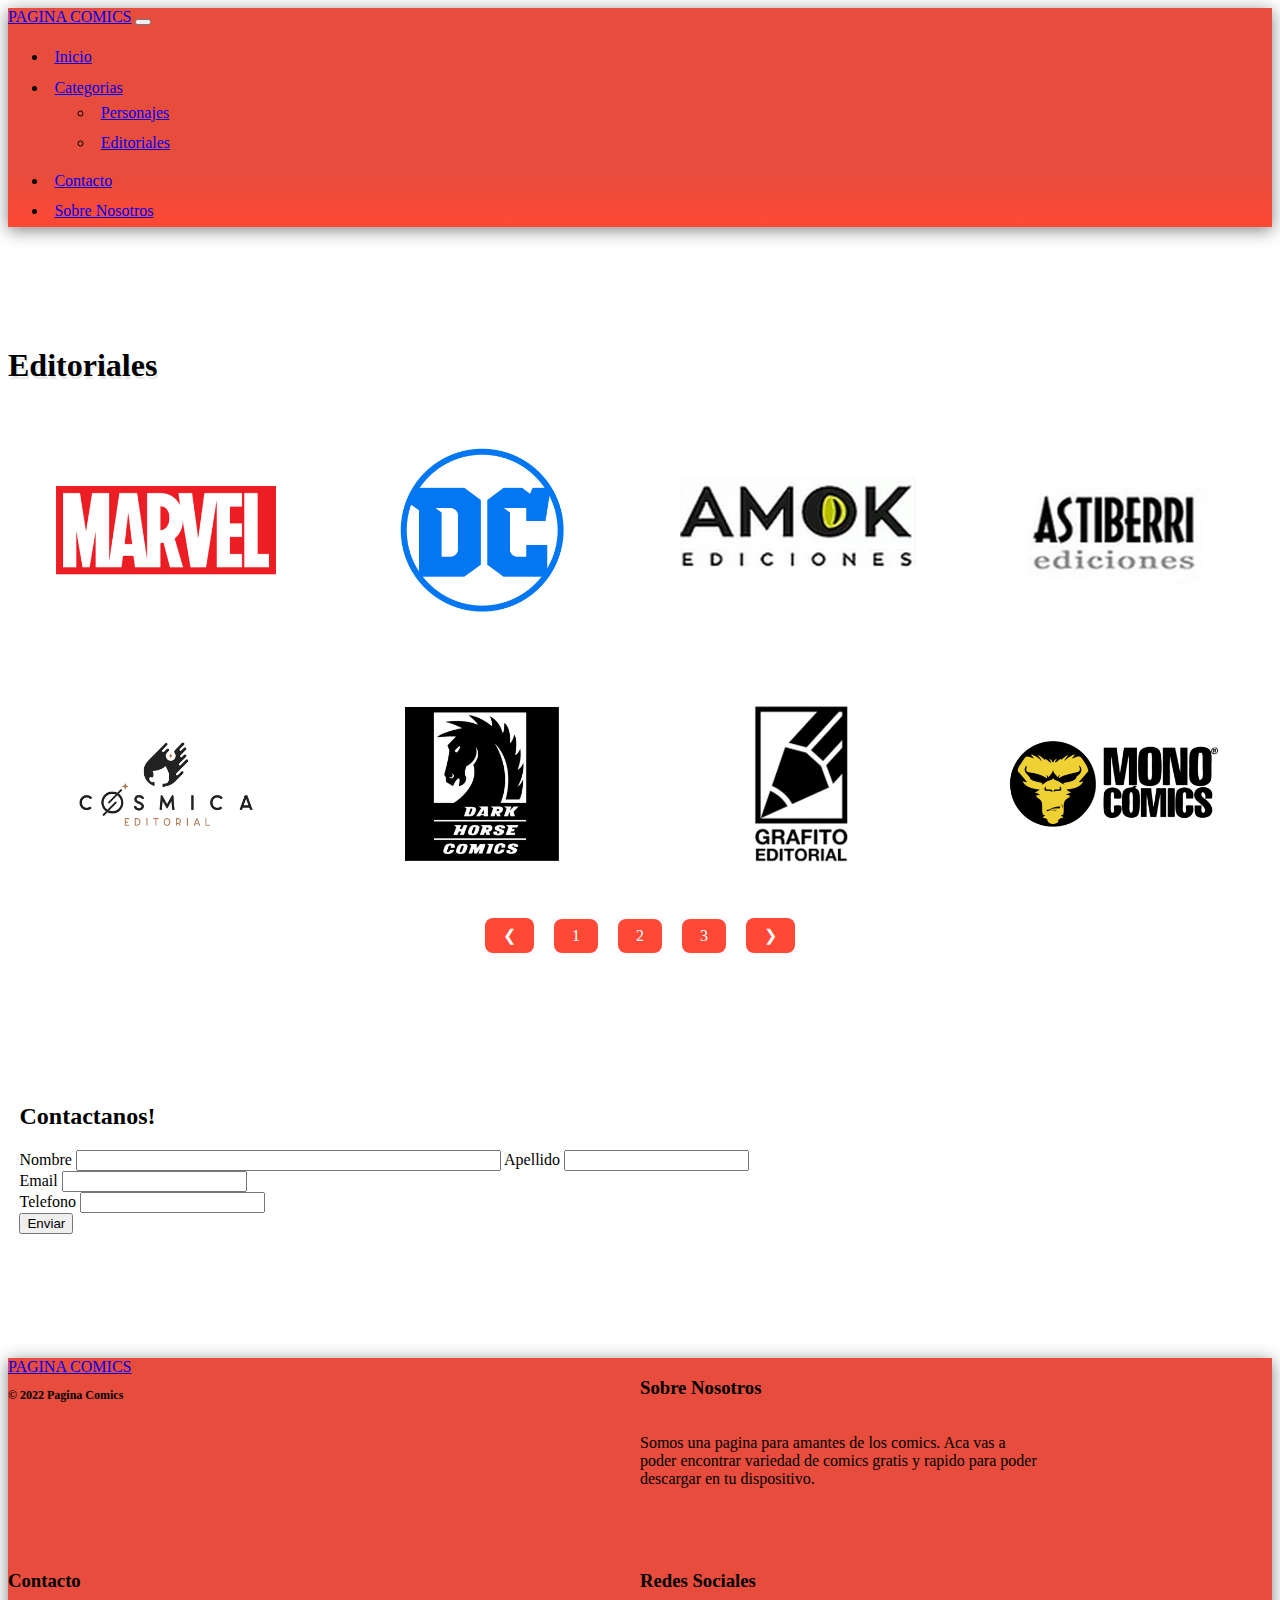
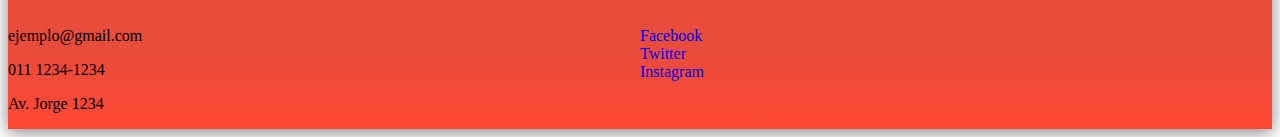
<file: pages/editoriales.html>
<!DOCTYPE html>
<html lang="en">

<head>
  <meta charset="UTF-8">
  <meta http-equiv="X-UA-Compatible" content="IE=edge">
  <meta name="viewport" content="width=device-width, initial-scale=1.0">
  <!--Bootstrap CSS-->
  <link href="https://cdn.jsdelivr.net/npm/bootstrap@5.1.3/dist/css/bootstrap.min.css" rel="stylesheet"
    integrity="sha384-1BmE4kWBq78iYhFldvKuhfTAU6auU8tT94WrHftjDbrCEXSU1oBoqyl2QvZ6jIW3" crossorigin="anonymous">
  <!--CSS-->
  <link rel="stylesheet" href="../css/main.css">
  <!--Fuente-->
  <link rel="preconnect" href="https://fonts.googleapis.com">
  <link rel="preconnect" href="https://fonts.gstatic.com" crossorigin>
  <link href="https://fonts.googleapis.com/css2?family=Anek+Bangla:wght@500&display=swap" rel="stylesheet">
  <title>Pagina Comics - Editoriales</title>
</head>

<body>

  <!--INICIO DE HEADER-->

  <header>
    <!--CONTAINER Y NAV -->
    <nav class="bg-miColor navbar navbar-expand-lg navbar-dark fixed-top shadow2 p-2">
      <div class="container">
        <!--Logo-->
        <a class="navbar-brand fw-bold fs-3" href="../index.html">PAGINA COMICS</a>
        <!--Menu hamburguesa-->
        <button class="navbar-toggler" type="button" data-bs-toggle="collapse" data-bs-target="#navbarSupportedContent"
          aria-controls="navbarSupportedContent" aria-expanded="false" aria-label="Toggle navigation">
          <span class="navbar-toggler-icon"></span>
        </button>
        <div class="collapse navbar-collapse" id="navbarSupportedContent">
          <ul class="navbar-nav ms-auto mb-2 mb-lg-0">
            <li class="nav-item">
              <a class="fs-5 nav-link active" aria-current="page" href="../index.html">Inicio</a>
            </li>
            <!--Dropdown-->
            <li class="nav-item dropdown">
              <a class="fs-5 fs-5 nav-link dropdown-toggle" href="#" id="navbarDropdown" role="button"
                data-bs-toggle="dropdown" aria-expanded="false">Categorias</a>
              <ul class="fs-5 dropdown-menu" aria-labelledby="navbarDropdown">
                <li><a class="fs-5 dropdown-item" href="../pages/personajes.html">Personajes</a></li>
                <li><a class="fs-5 dropdown-item" href="#">Editoriales</a></li>
              </ul>
            </li>
            <li class="nav-item">
              <a class="fs-5 nav-link" href="#contacto">Contacto</a>
            </li>
            <li class="nav-item">
              <a class="fs-5 nav-link" href="../pages/sobrenosotros.html">Sobre Nosotros</a>
            </li>
          </ul>
        </div>
      </div>
    </nav>
  </header>

  <!--INICIO DE MAIN/SECCION PERSONAJES-->
  <main>
    <section class="personajes p-4 border mb-5">
      <h1 class="mt-3 textShadow text-center">Editoriales</h1>
      <div class="editoriales mt-4">
        <a href="#"><img class="mb-4 shadow bg-body rounded" src="../images/editoriales/marvel.png" alt="editorial 1"
            width="250"></a>
        <a href="#"><img class="mb-4 shadow bg-body rounded" src="../images/editoriales/dc.png" alt="editorial 2"
            width="250"></a>
        <a href="#"><img class="mb-4 shadow bg-body rounded" src="../images/editoriales/amok.png" alt="editorial 3"
            width="250"></a>
        <a href="#"><img class="mb-4 shadow bg-body rounded" src="../images/editoriales/asttiberri.png"
            alt="editorial 4" width="250"></a>
        <a href="#"><img class="mb-4 shadow bg-body rounded" src="../images/editoriales/cosmica.png" alt="editorial 5"
            width="250"></a>
        <a href="#"><img class="mb-4 shadow bg-body rounded" src="../images/editoriales/darkhorse.png" alt="editorial 6"
            width="250"></a>
        <a href="#"><img class="mb-4 shadow bg-body rounded" src="../images/editoriales/grafito.png" alt="editorial 7"
            width="250"></a>
        <a href="#"><img class="mb-4 shadow bg-body rounded" src="../images/editoriales/monocomics.png"
            alt="editorial 8" width="250"></a>
      </div>
      <div class="botonesSiguiente mt-4 mb-4">
        <a href="#">&#10094;</a>
        <a href="#">1</a>
        <a href="#">2</a>
        <a href="#">3</a>
        <a href="#">&#10095;</a>
      </div>
    </section>

    <!--INICIO DE FORM Y IFRAME-->

    <section id="contacto" class="formIframe p-4">
      <form class="mt-4 p-5 border">
        <h2 class="text-center pb-4">Contactanos!</h2>
        <div class="mb-3">
          <label for="inputName" class="form-label">Nombre</label>
          <input type="text" class="mb-4 form-control" size="50" id="inputName">
          <label for="inputLname" class="form-label">Apellido</label>
          <input type="text" class="form-control" id="inputLname">
        </div>
        <div class="mb-4">
          <label for="exampleInputEmail1" class="form-label">Email</label>
          <input type="email" class="form-control" id="exampleInputEmail1" aria-describedby="emailHelp">
        </div>
        <div class="mb-4">
          <label for="inputTel" class="form-label">Telefono</label>
          <input type="tel" class="form-control" id="inputTel" aria-describedby="emailHelp">
        </div>
        <div class="text-center">
          <button type="submit" class="pe-5 ps-5 btn btn-primary">Enviar</button>
        </div>
      </form>
      <div class="mt-5 mapaG mapouter shadow border">
        <div class="gmap_canvas"><iframe width="500" height="400" id="gmap_canvas"
            src="https://maps.google.com/maps?q=2880%20Broadway,%20New%20York&t=&z=13&ie=UTF8&iwloc=&output=embed"
            frameborder="0" scrolling="no" marginheight="0" marginwidth="0"></iframe><a
            href="https://fmovies-online.net"></a><br>
          <style>
            .mapouter {
              position: relative;
              text-align: right;
              height: 400px;
              width: 500px;
            }
          </style><a href="https://www.embedgooglemap.net">google map widget for website</a>
          <style>
            .gmap_canvas {
              overflow: hidden;
              background: none !important;
              height: 400px;
              width: 500px;
            }
          </style>
        </div>
      </div>
    </section>
  </main>

  <!--INICIO DE FOOTER-->

  <footer>
    <div class="footerGrid container-fluid mt-5 p-5 text-light bg-miColor shadow2">
      <div>
        <a class="fs-1 text-light text-decoration-none me-5" href="../index.html">PAGINA COMICS</a>
        <h3 class="copy">© 2022 Pagina Comics</h3>
      </div>
      <div class="sobreNosDiv">
        <h3>Sobre Nosotros</h3>
        <p id="sobreNos">Somos una pagina para amantes de los comics. Aca vas a poder encontrar variedad de comics
          gratis y rapido para poder descargar en tu dispositivo.</p>
      </div>
      <div class="hide4">
        <h3 class="pb-3">Contacto</h3>
        <p class="contactInfo me-2">ejemplo@gmail.com</p>
        <p class="contactInfo me-2">011 1234-1234</p>
        <p class="contactInfo me-2">Av. Jorge 1234</p>
      </div>
      <div class="hide4">
        <h3 class="pb-3">Redes Sociales</h3>
        <a class="linkRedes me-3 text-light pb-3" href="#">Facebook</a>
        <a class="linkRedes me-3 text-light pb-3" href="#">Twitter</a>
        <a class="linkRedes me-3 text-light pb-3" href="#">Instagram</a>
      </div>
    </div>
  </footer>
  <!--Bootstrap JS-->
  <script src="https://cdn.jsdelivr.net/npm/bootstrap@5.1.3/dist/js/bootstrap.bundle.min.js"
    integrity="sha384-ka7Sk0Gln4gmtz2MlQnikT1wXgYsOg+OMhuP+IlRH9sENBO0LRn5q+8nbTov4+1p"
    crossorigin="anonymous"></script>
</body>

</html>
</file>
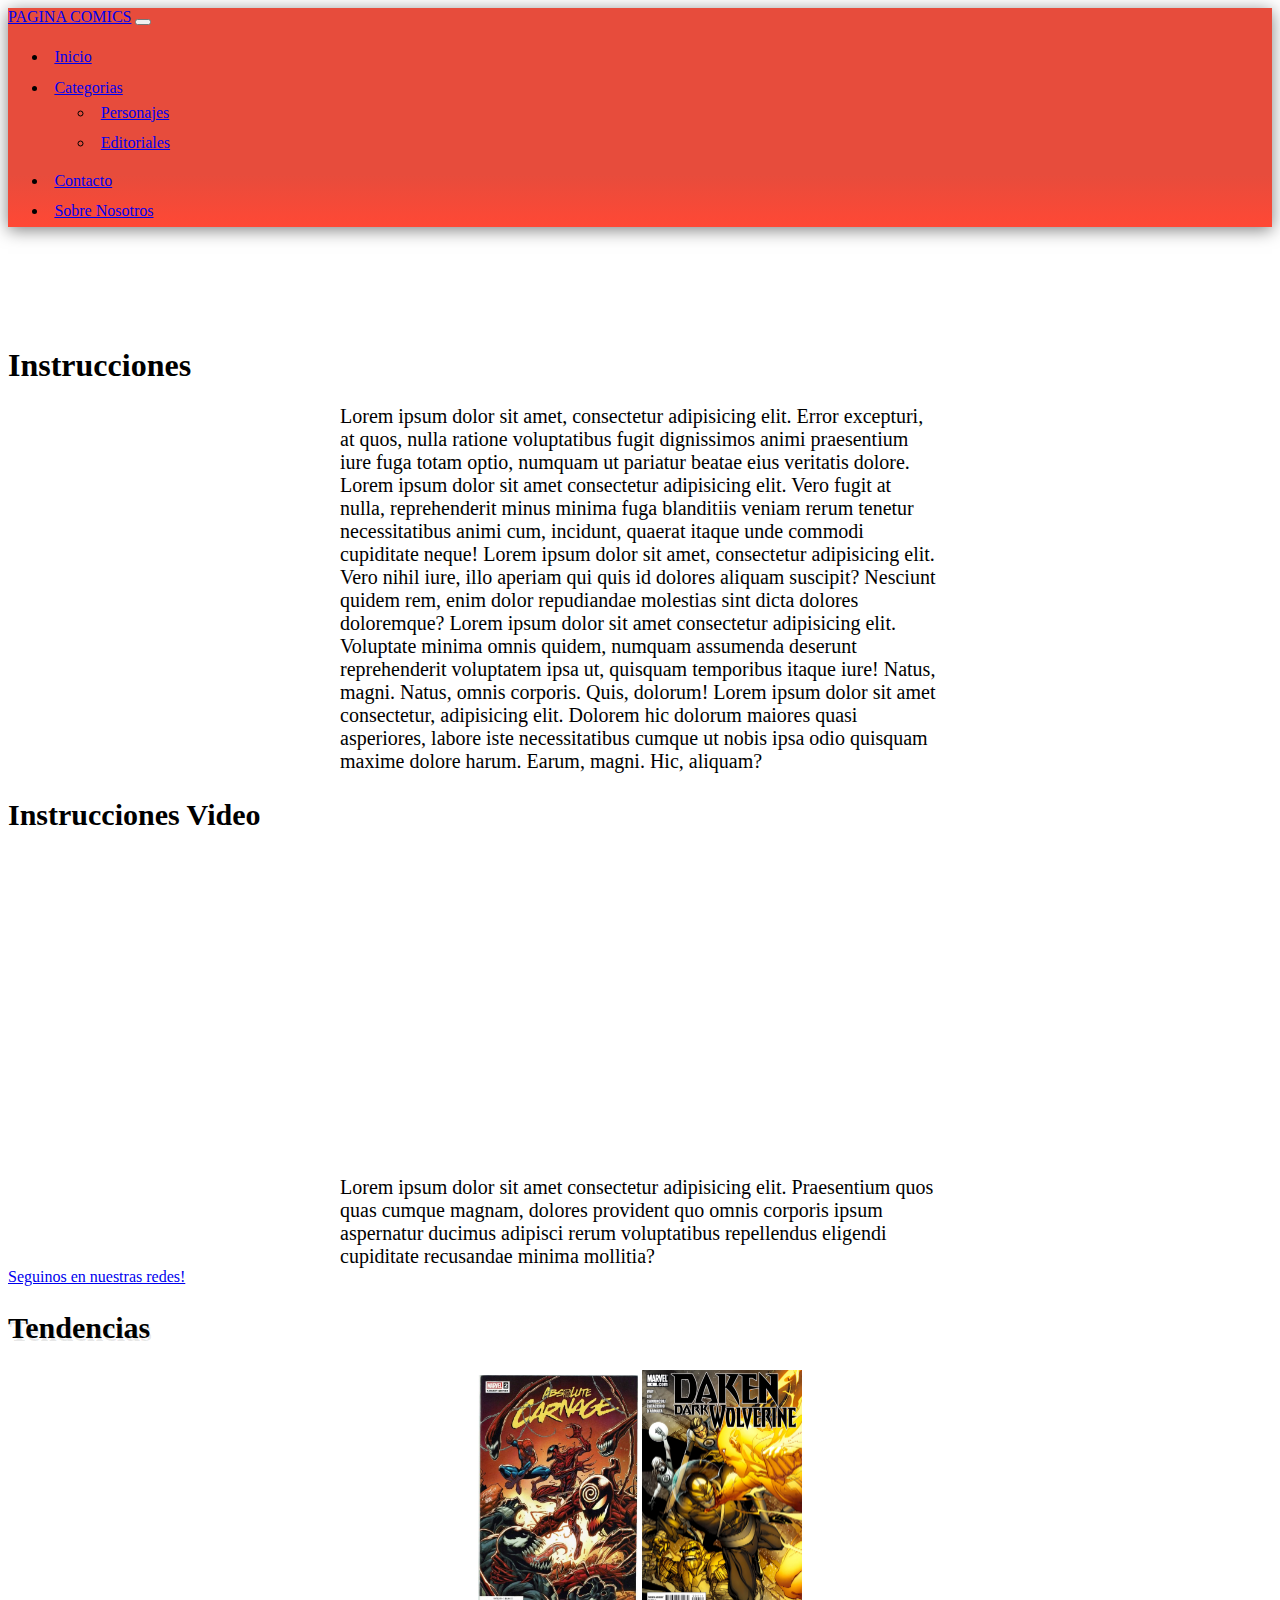
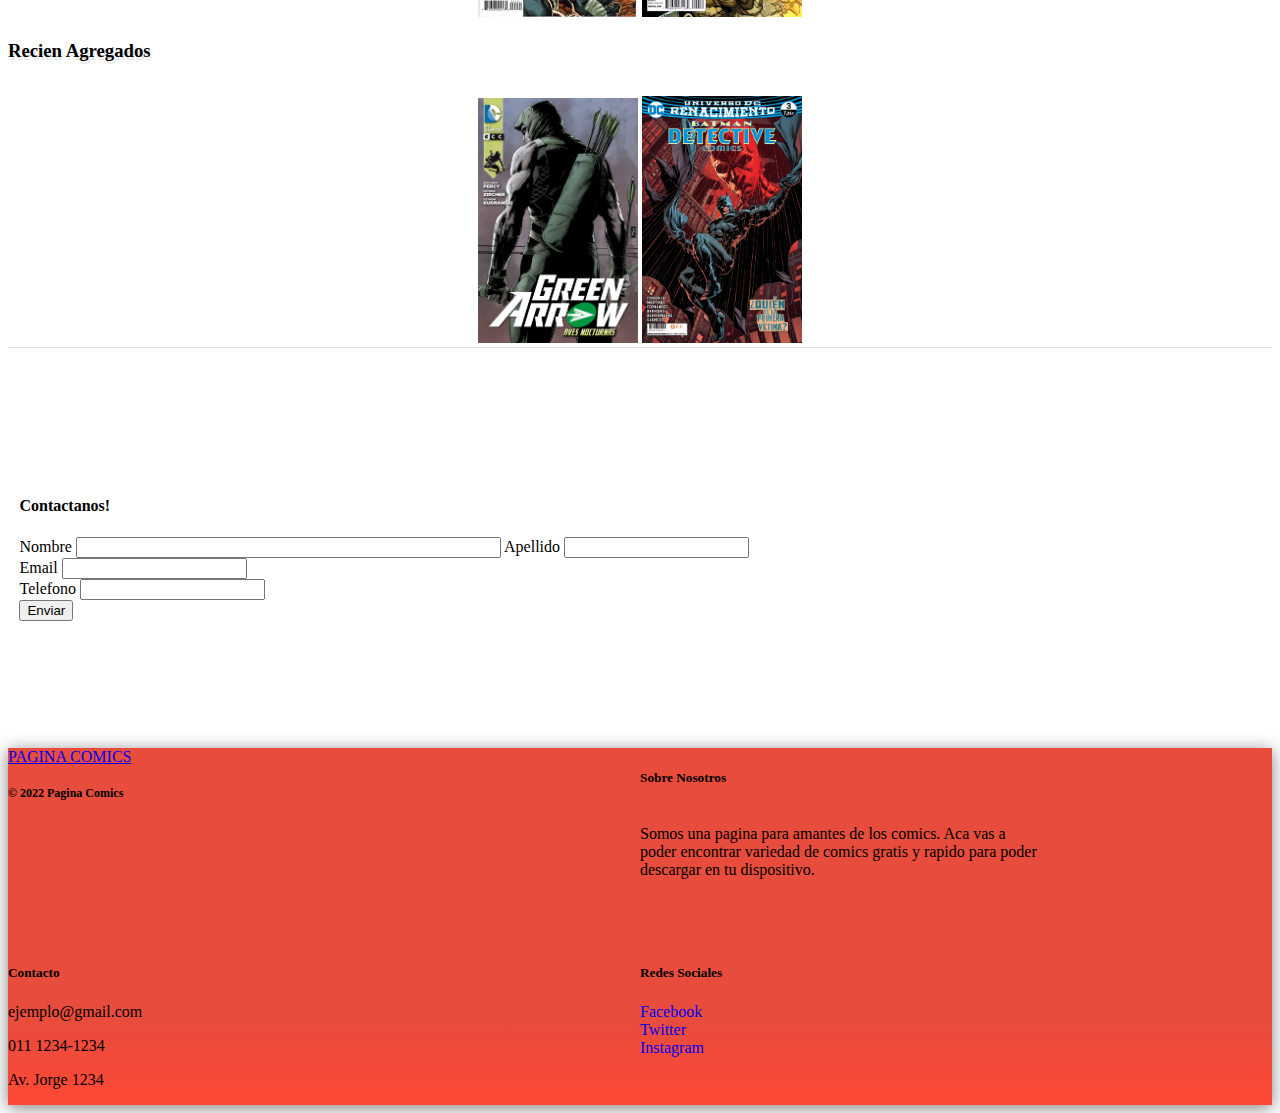
<file: pages/instrucciones.html>
<!DOCTYPE html>
<html lang="en">
<head>
    <meta charset="UTF-8">
    <meta http-equiv="X-UA-Compatible" content="IE=edge">
    <meta name="viewport" content="width=device-width, initial-scale=1.0">
    <!--Bootstrap CSS-->
    <link href="https://cdn.jsdelivr.net/npm/bootstrap@5.1.3/dist/css/bootstrap.min.css" rel="stylesheet" integrity="sha384-1BmE4kWBq78iYhFldvKuhfTAU6auU8tT94WrHftjDbrCEXSU1oBoqyl2QvZ6jIW3" crossorigin="anonymous">
    <!--CSS-->
    <link rel="stylesheet" href="../css/main.css">
    <!--Fuente-->
    <link rel="preconnect" href="https://fonts.googleapis.com">
    <link rel="preconnect" href="https://fonts.gstatic.com" crossorigin>
    <link href="https://fonts.googleapis.com/css2?family=Anek+Bangla:wght@500&display=swap" rel="stylesheet">
    <title>Pagina Comics - Instrucciones</title>
</head>
<body>
  <header>
    <!--CONTAINER Y NAV -->
    <nav class="bg-miColor navbar navbar-expand-lg navbar-dark fixed-top shadow2 p-2">
      <div class="container">
        <!--Logo-->
        <a class="navbar-brand fw-bold fs-3" href="../index.html">PAGINA COMICS</a>
        <!--Menu hamburguesa-->
        <button class="navbar-toggler" type="button" data-bs-toggle="collapse" data-bs-target="#navbarSupportedContent" aria-controls="navbarSupportedContent" aria-expanded="false" aria-label="Toggle navigation">
         <span class="navbar-toggler-icon"></span>
        </button>
        <div class="collapse navbar-collapse" id="navbarSupportedContent">
          <ul class="navbar-nav ms-auto mb-2 mb-lg-0">
            <li class="nav-item">
              <a class="fs-5 nav-link" aria-current="page" href="../index.html">Inicio</a>
            </li>
            <!--Dropdown-->
            <li class="nav-item dropdown">
              <a class="fs-5 fs-5 nav-link dropdown-toggle" href="#" id="navbarDropdown" role="button" data-bs-toggle="dropdown" aria-expanded="false">Categorias</a>
              <ul class="fs-5 dropdown-menu" aria-labelledby="navbarDropdown">
                <li><a class="fs-5 dropdown-item" href="#">Personajes</a></li>
                <li><a class="fs-5 dropdown-item" href="#">Editoriales</a></li>
              </ul>
            </li>
            <li class="nav-item">
              <a class="fs-5 nav-link" href="#contacto">Contacto</a>
            </li>
            <li class="nav-item">
              <a class="fs-5 nav-link" href="#sobreNos">Sobre Nosotros</a>
            </li>
          </ul>
        </div>
      </div>
    </nav>
  </header>

  <!--INICIO DE MAIN-->

  <main>
    <section class="container-fluid border-bottom pb-5">
      <div class="row">
        <div class="instruccionesIzq col-md-9 text-center">
          <div class="border pt-4 pb-5">
            <h1>Instrucciones</h1>
            <p class="fs-5 mt-4">Lorem ipsum dolor sit amet, consectetur adipisicing elit. Error excepturi, at quos, nulla ratione voluptatibus fugit dignissimos animi praesentium iure fuga totam optio, numquam ut pariatur beatae eius veritatis dolore. Lorem ipsum dolor sit amet consectetur adipisicing elit. Vero fugit at nulla, reprehenderit minus minima fuga blanditiis veniam rerum tenetur necessitatibus animi cum, incidunt, quaerat itaque unde commodi cupiditate neque! Lorem ipsum dolor sit amet, consectetur adipisicing elit. Vero nihil iure, illo aperiam qui quis id dolores aliquam suscipit? Nesciunt quidem rem, enim dolor repudiandae molestias sint dicta dolores doloremque? Lorem ipsum dolor sit amet consectetur adipisicing elit. Voluptate minima omnis quidem, numquam assumenda deserunt reprehenderit voluptatem ipsa ut, quisquam temporibus itaque iure! Natus, magni. Natus, omnis corporis. Quis, dolorum! Lorem ipsum dolor sit amet consectetur, adipisicing elit. Dolorem hic dolorum maiores quasi asperiores, labore iste necessitatibus cumque ut nobis ipsa odio quisquam maxime dolore harum. Earum, magni. Hic, aliquam?</p>
            <h2 class="mt-4">Instrucciones Video</h2>
            <iframe class="iframeIns mt-1" width="560" height="315" src="https://www.youtube.com/embed/WnbNPblKQFY" title="YouTube video player" frameborder="0" allow="accelerometer; autoplay; clipboard-write; encrypted-media; gyroscope; picture-in-picture" allowfullscreen></iframe>
            <p>Lorem ipsum dolor sit amet consectetur adipisicing elit. Praesentium quos quas cumque magnam, dolores provident quo omnis corporis ipsum aspernatur ducimus adipisci rerum voluptatibus repellendus eligendi cupiditate recusandae minima mollitia?</p>
            <a href="#redes">Seguinos en nuestras redes!</a>
          </div>
        </div>
        <div class="hide5 instruccionesDer col-md-3">
          <h2 class="tend mt-3 textShadow">Tendencias</h2>
          <a href="#"><img class="aside img-fluid mt-2 shadow" src="../images/carnage.jpg" alt="comics aside tendencias" width="160"></a>
          <a href="#"><img class="aside img-fluid mt-2 shadow" src="../images/Daken_Dark_Wolverine_Vol_1_4.webp" alt="comics aside tendencias" width="160"></a>
          <h3 class="rec mt-5 textShadow">Recien Agregados</h3>
          <a href="#"><img class="aside img-fluid mt-2 shadow" src="../images/greenarrow.jpg" alt="comics aside recien agregados" width="160"></a>
          <a href="#"><img class="aside img-fluid mt-2 shadow" src="../images/A19LSfFe4sL.jpg" alt="comics aside recien agregados" width="160"></a>
        </div>
      </div>
    </section>    

    <!--INICIO DE FORM Y IFRAME-->

    <section class="formIframe p-4">
      <form class="mt-4 p-5 border">
        <h4 class="text-center pb-4">Contactanos!</h4>
        <div class="mb-3">
          <label for="inputName" class="form-label">Nombre</label>
          <input type="text" class="mb-4 form-control" size="50" id="inputName">
          <label for="inputLname" class="form-label">Apellido</label>
          <input type="text" class="form-control" id="inputLname">
        </div>
        <div class="mb-4">
          <label for="exampleInputEmail1" class="form-label">Email</label>
          <input type="email" class="form-control" id="exampleInputEmail1" aria-describedby="emailHelp">
        </div>
        <div class="mb-4">
          <label for="inputTel" class="form-label">Telefono</label>
          <input type="tel" class="form-control" id="inputTel" aria-describedby="emailHelp">
        </div>
        <div class="text-center">
           <button type="submit" class="pe-5 ps-5 btn btn-primary">Enviar</button>
        </div>      
      </form>
      <div class="mapaG mt-5 mapouter shadow border"><div class="gmap_canvas"><iframe width="500" height="400" id="gmap_canvas" src="https://maps.google.com/maps?q=2880%20Broadway,%20New%20York&t=&z=13&ie=UTF8&iwloc=&output=embed" frameborder="0" scrolling="no" marginheight="0" marginwidth="0"></iframe><a href="https://fmovies-online.net"></a><br><style>.mapouter{position:relative;text-align:right;height:400px;width:500px;}</style><a href="https://www.embedgooglemap.net">google map widget for website</a><style>.gmap_canvas {overflow:hidden;background:none!important;height:400px;width:500px;}</style></div></div>
    </section> 
  </main>

  <!--INICIO DE FOOTER-->

  <footer>
    <div class="footerGrid container-fluid mt-5 p-5 text-light bg-miColor shadow2">
      <div>
        <a class="fs-1 text-light text-decoration-none me-5" href="../index.html">PAGINA COMICS</a>
        <h5 class="copy">© 2022 Pagina Comics</h5>
      </div>
      <div class="sobreNosDiv">
        <h5>Sobre Nosotros</h5>
        <p id="sobreNos" >Somos una pagina para amantes de los comics. Aca vas a poder encontrar variedad de comics gratis y rapido para poder descargar en tu dispositivo.</p>
      </div>
      <div class="hide4">
        <h5 class="pb-3">Contacto</h5>
        <p class="contactInfo me-2">ejemplo@gmail.com</p>
        <p class="contactInfo me-2">011 1234-1234</p>
        <p class="contactInfo me-2">Av. Jorge 1234</p>
      </div>
      <div class="hide4">
        <h5 class="pb-3">Redes Sociales</h5>
        <a class="linkRedes me-3 text-light pb-3" href="#">Facebook</a>
        <a class="linkRedes me-3 text-light pb-3" href="#">Twitter</a>
        <a class="linkRedes me-3 text-light pb-3" href="#">Instagram</a>
      </div>
    </div>
  </footer>
  <!--Bootstrap JS-->
<script src="https://cdn.jsdelivr.net/npm/bootstrap@5.1.3/dist/js/bootstrap.bundle.min.js" integrity="sha384-ka7Sk0Gln4gmtz2MlQnikT1wXgYsOg+OMhuP+IlRH9sENBO0LRn5q+8nbTov4+1p" crossorigin="anonymous"></script>  
</body>
</html>
</file>
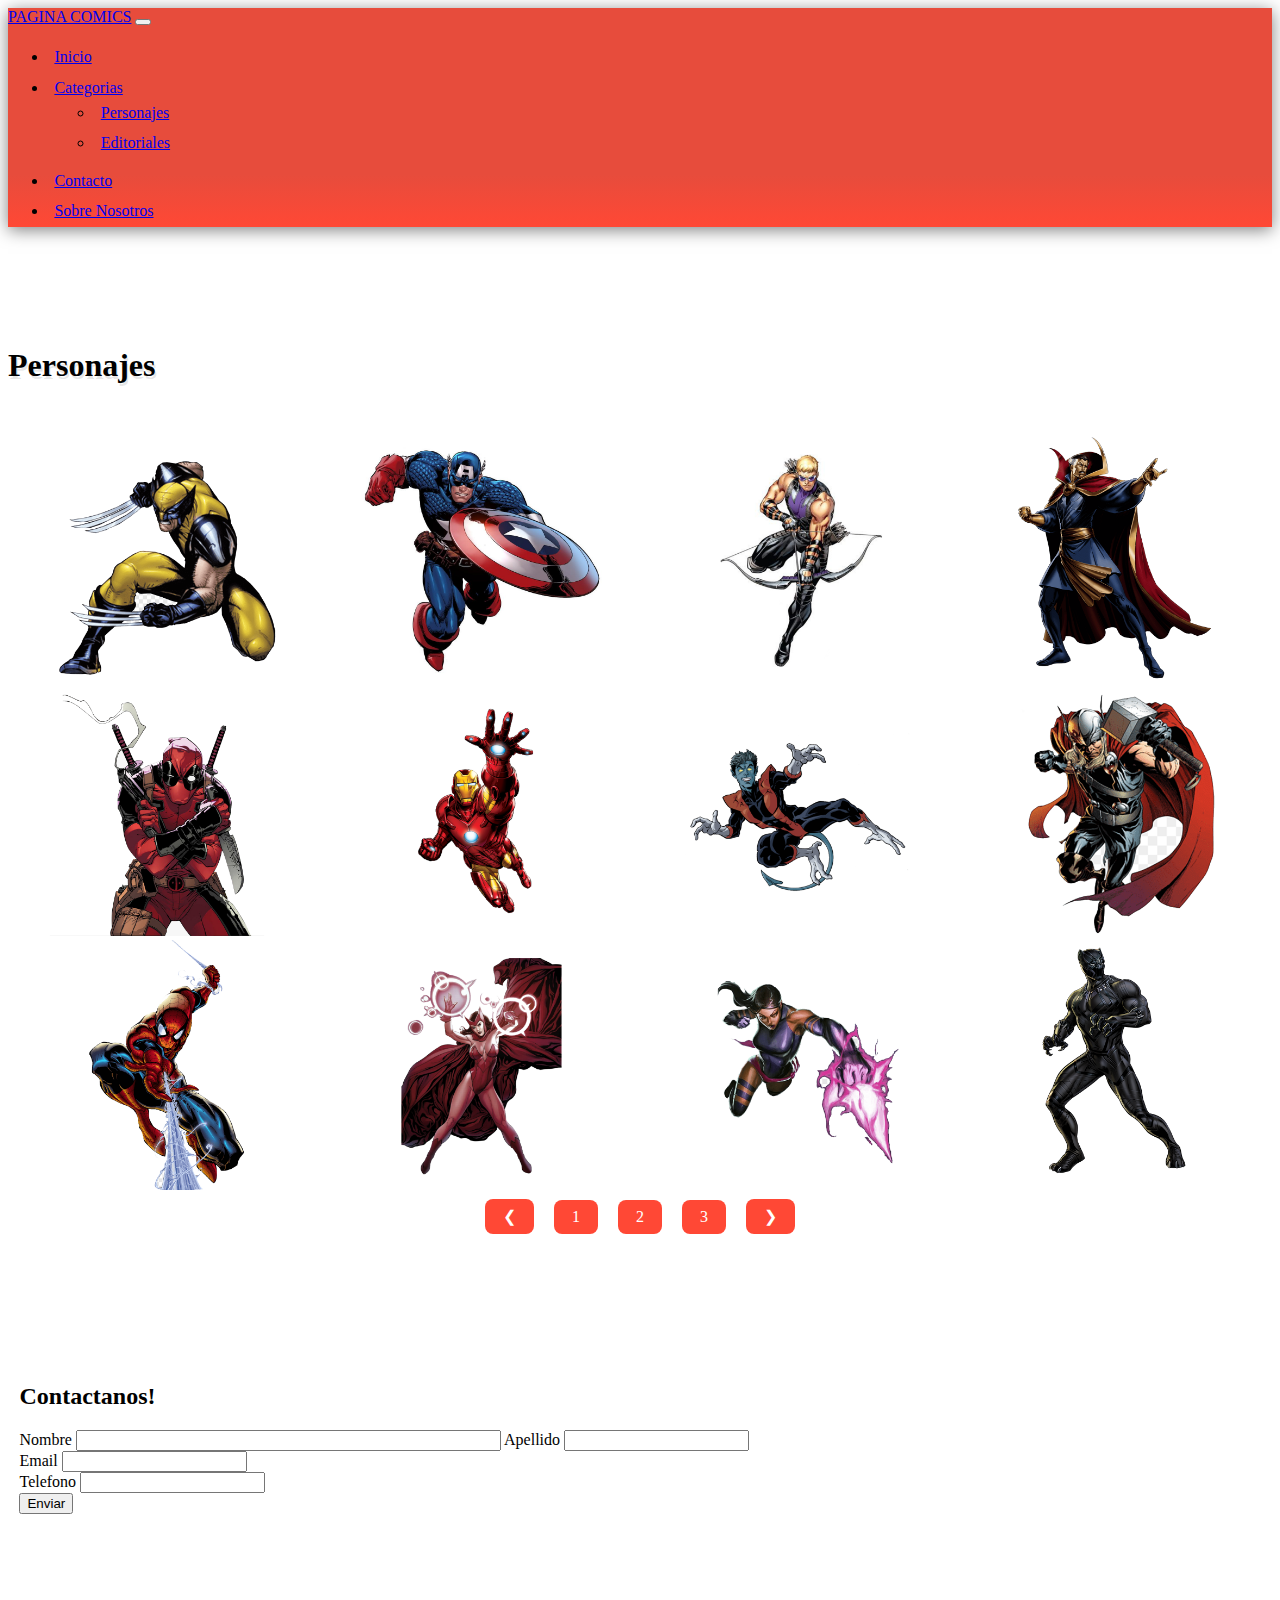
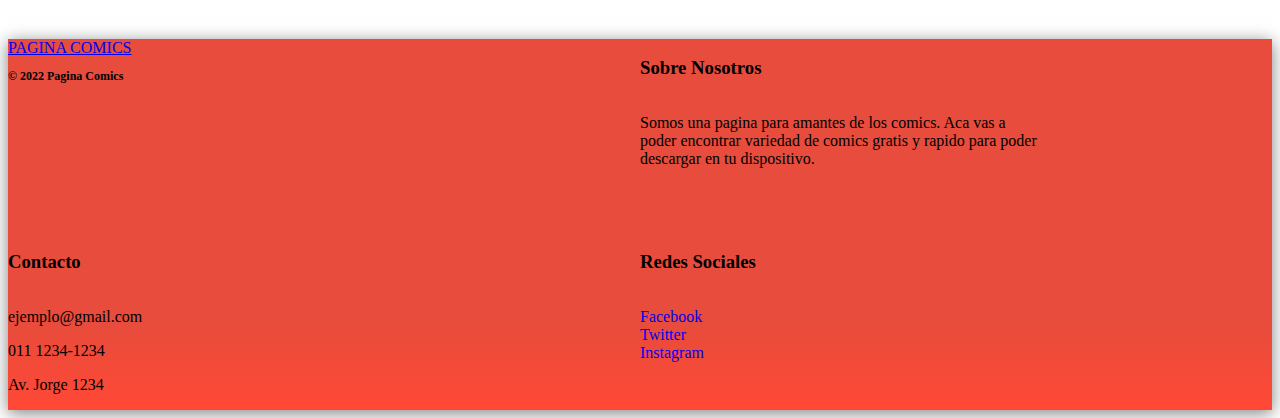
<file: pages/personajes.html>
<!DOCTYPE html>
<html lang="en">

<head>
  <meta charset="UTF-8">
  <meta http-equiv="X-UA-Compatible" content="IE=edge">
  <meta name="viewport" content="width=device-width, initial-scale=1.0">
  <!--Bootstrap CSS-->
  <link href="https://cdn.jsdelivr.net/npm/bootstrap@5.1.3/dist/css/bootstrap.min.css" rel="stylesheet"
    integrity="sha384-1BmE4kWBq78iYhFldvKuhfTAU6auU8tT94WrHftjDbrCEXSU1oBoqyl2QvZ6jIW3" crossorigin="anonymous">
  <!--CSS-->
  <link rel="stylesheet" href="../css/main.css">
  <!--Fuente-->
  <link rel="preconnect" href="https://fonts.googleapis.com">
  <link rel="preconnect" href="https://fonts.gstatic.com" crossorigin>
  <link href="https://fonts.googleapis.com/css2?family=Anek+Bangla:wght@500&display=swap" rel="stylesheet">
  <title>Pagina Comics - Personajes</title>
</head>

<body>

  <!--INICIO DE HEADER-->

  <header>
    <!--CONTAINER Y NAV -->
    <nav class="bg-miColor navbar navbar-expand-lg navbar-dark fixed-top shadow2 p-2">
      <div class="container">
        <!--Logo-->
        <a class="navbar-brand fw-bold fs-3" href="../index.html">PAGINA COMICS</a>
        <!--Menu hamburguesa-->
        <button class="navbar-toggler" type="button" data-bs-toggle="collapse" data-bs-target="#navbarSupportedContent"
          aria-controls="navbarSupportedContent" aria-expanded="false" aria-label="Toggle navigation">
          <span class="navbar-toggler-icon"></span>
        </button>
        <div class="collapse navbar-collapse" id="navbarSupportedContent">
          <ul class="navbar-nav ms-auto mb-2 mb-lg-0">
            <li class="nav-item">
              <a class="fs-5 nav-link active" aria-current="page" href="../index.html">Inicio</a>
            </li>
            <!--Dropdown-->
            <li class="nav-item dropdown">
              <a class="fs-5 fs-5 nav-link dropdown-toggle" href="#" id="navbarDropdown" role="button"
                data-bs-toggle="dropdown" aria-expanded="false">Categorias</a>
              <ul class="fs-5 dropdown-menu" aria-labelledby="navbarDropdown">
                <li><a class="fs-5 dropdown-item" href="#">Personajes</a></li>
                <li><a class="fs-5 dropdown-item" href="../pages/editoriales.html">Editoriales</a></li>
              </ul>
            </li>
            <li class="nav-item">
              <a class="fs-5 nav-link" href="#contacto">Contacto</a>
            </li>
            <li class="nav-item">
              <a class="fs-5 nav-link" href="../pages/sobrenosotros.html">Sobre Nosotros</a>
            </li>
          </ul>
        </div>
      </div>
    </nav>
  </header>

  <!--INICIO DE MAIN/SECCION PERSONAJES-->
  <main>
    <section class="personajes p-4 border mb-5">
      <h1 class="ms-5 mt-3 textShadow text-center">Personajes</h1>
      <div class="editoriales editorialesTop d-flex justify-content-center">
        <a href="#"><img class="img-fluid shadow p-3 m-3 bg-body rounded" src="../images/personajes/wolverine.png"
            alt="personaje " width="250"></a>
        <a href="#"><img class="img-fluid shadow p-3 m-3 bg-body rounded" src="../images/personajes/capAmerica.jpg"
            alt="personaje " width="250"></a>
        <a href="#"><img class="img-fluid shadow p-3 m-3 bg-body rounded" src="../images/personajes/hawkeye.jpg"
            alt="personaje " width="250"></a>
        <a href="#"><img class="img-fluid hide6 me-3 shadow p-3 m-3 bg-body rounded"
            src="../images/personajes/drStrange.png" alt="personaje " width="250"></a>
      </div>
      <div class="editoriales d-flex justify-content-center">
        <a href="#"><img class="img-fluid shadow p-3 m-3 bg-body rounded" src="../images/personajes/deadpool.png"
            alt="personaje " width="250"></a>
        <a href="#"><img class="img-fluid shadow p-3 m-3 bg-body rounded" src="../images/personajes/ironMan.png"
            alt="personaje " width="250"></a>
        <a href="#"><img class="img-fluid shadow p-3 m-3 bg-body rounded" src="../images/personajes/nightcrawler.png"
            alt="personaje " width="250"></a>
        <a href="#"><img class="img-fluid hide6 me-3 shadow p-3 m-3 bg-body rounded" src="../images/personajes/thor.png"
            alt="personaje " width="250"></a>
      </div>
      <div class="editoriales d-flex justify-content-center">
        <a href="#"><img class="img-fluid shadow p-3 m-3 bg-body rounded" src="../images/personajes/spiderMan.png"
            alt="personaje " width="250"></a>
        <a href="#"><img class="img-fluid shadow p-3 m-3 bg-body rounded" src="../images/personajes/scarletWitch.png"
            alt="personaje " width="250"></a>
        <a href="#"><img class="img-fluid shadow p-3 m-3 bg-body rounded" src="../images/personajes/psylocke.png"
            alt="personaje " width="250"></a>
        <a href="#"><img class="img-fluid hide6 shadow p-3 m-3 bg-body rounded"
            src="../images/personajes/panteraNegra.png" alt="personaje " width="250"></a>
      </div>
      <div class="botonesSiguiente mt-4 mb-4">
        <a href="#">&#10094;</a>
        <a href="#">1</a>
        <a href="#">2</a>
        <a href="#">3</a>
        <a href="#">&#10095;</a>
      </div>
    </section>

    <!--INICIO DE FORM Y IFRAME-->

    <section id="contacto" class="formIframe p-4">
      <form class="mt-4 p-5 border">
        <h2 class="text-center pb-4">Contactanos!</h2>
        <div class="mb-3">
          <label for="inputName" class="form-label">Nombre</label>
          <input type="text" class="mb-4 form-control" size="50" id="inputName">
          <label for="inputLname" class="form-label">Apellido</label>
          <input type="text" class="form-control" id="inputLname">
        </div>
        <div class="mb-4">
          <label for="exampleInputEmail1" class="form-label">Email</label>
          <input type="email" class="form-control" id="exampleInputEmail1" aria-describedby="emailHelp">
        </div>
        <div class="mb-4">
          <label for="inputTel" class="form-label">Telefono</label>
          <input type="tel" class="form-control" id="inputTel" aria-describedby="emailHelp">
        </div>
        <div class="text-center">
          <button type="submit" class="pe-5 ps-5 btn btn-primary">Enviar</button>
        </div>
      </form>
      <div class="mt-5 mapaG mapouter shadow border">
        <div class="gmap_canvas"><iframe width="500" height="400" id="gmap_canvas"
            src="https://maps.google.com/maps?q=2880%20Broadway,%20New%20York&t=&z=13&ie=UTF8&iwloc=&output=embed"
            frameborder="0" scrolling="no" marginheight="0" marginwidth="0"></iframe><a
            href="https://fmovies-online.net"></a><br>
          <style>
            .mapouter {
              position: relative;
              text-align: right;
              height: 400px;
              width: 500px;
            }
          </style><a href="https://www.embedgooglemap.net">google map widget for website</a>
          <style>
            .gmap_canvas {
              overflow: hidden;
              background: none !important;
              height: 400px;
              width: 500px;
            }
          </style>
        </div>
      </div>
    </section>
  </main>

  <!--INICIO DE FOOTER-->

  <footer>
    <div class="footerGrid container-fluid mt-5 p-5 text-light bg-miColor shadow2">
      <div>
        <a class="fs-1 text-light text-decoration-none me-5" href="../index.html">PAGINA COMICS</a>
        <h3 class="copy">© 2022 Pagina Comics</h3>
      </div>
      <div class="sobreNosDiv">
        <h3>Sobre Nosotros</h3>
        <p id="sobreNos">Somos una pagina para amantes de los comics. Aca vas a poder encontrar variedad de comics
          gratis y rapido para poder descargar en tu dispositivo.</p>
      </div>
      <div class="hide4">
        <h3 class="pb-3">Contacto</h3>
        <p class="contactInfo me-2">ejemplo@gmail.com</p>
        <p class="contactInfo me-2">011 1234-1234</p>
        <p class="contactInfo me-2">Av. Jorge 1234</p>
      </div>
      <div class="hide4">
        <h3 class="pb-3">Redes Sociales</h3>
        <a class="linkRedes me-3 text-light pb-3" href="#">Facebook</a>
        <a class="linkRedes me-3 text-light pb-3" href="#">Twitter</a>
        <a class="linkRedes me-3 text-light pb-3" href="#">Instagram</a>
      </div>
    </div>
  </footer>
  <!--Bootstrap JS-->
  <script src="https://cdn.jsdelivr.net/npm/bootstrap@5.1.3/dist/js/bootstrap.bundle.min.js"
    integrity="sha384-ka7Sk0Gln4gmtz2MlQnikT1wXgYsOg+OMhuP+IlRH9sENBO0LRn5q+8nbTov4+1p"
    crossorigin="anonymous"></script>
</body>

</html>
</file>
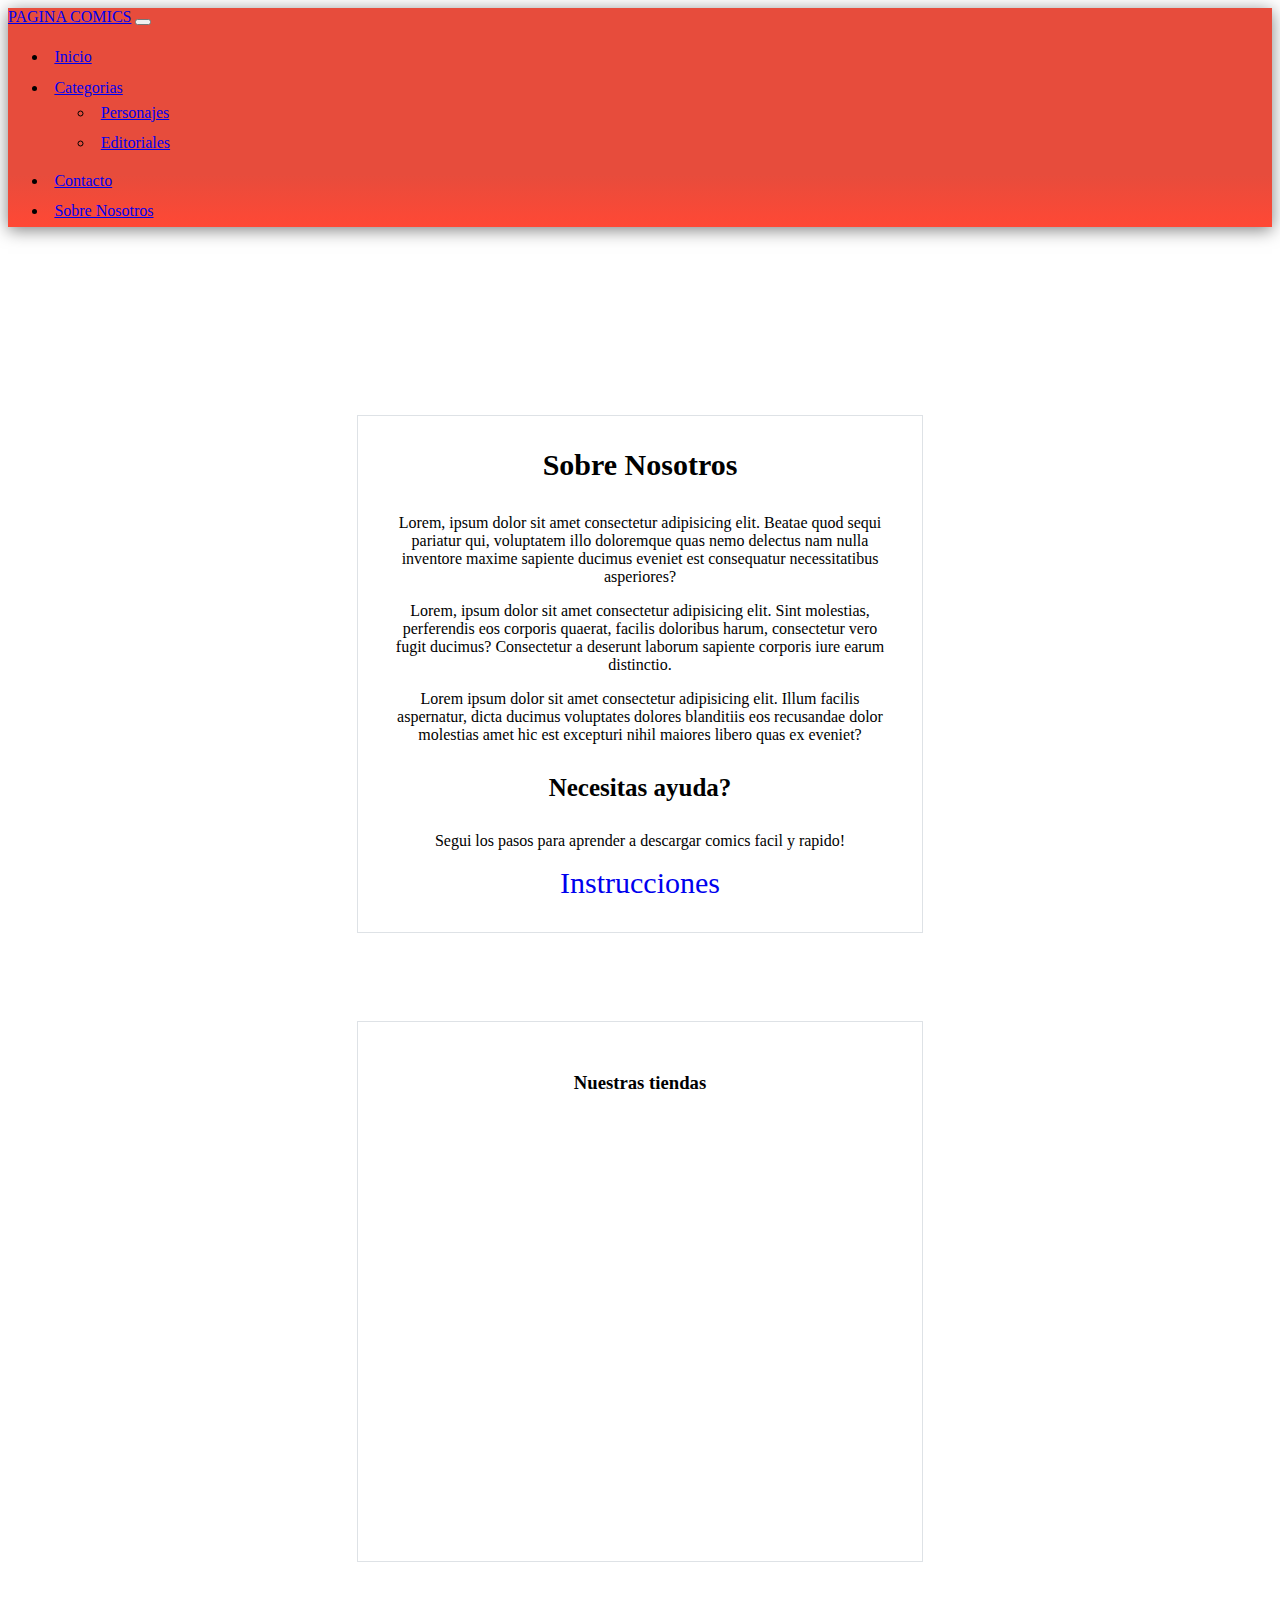
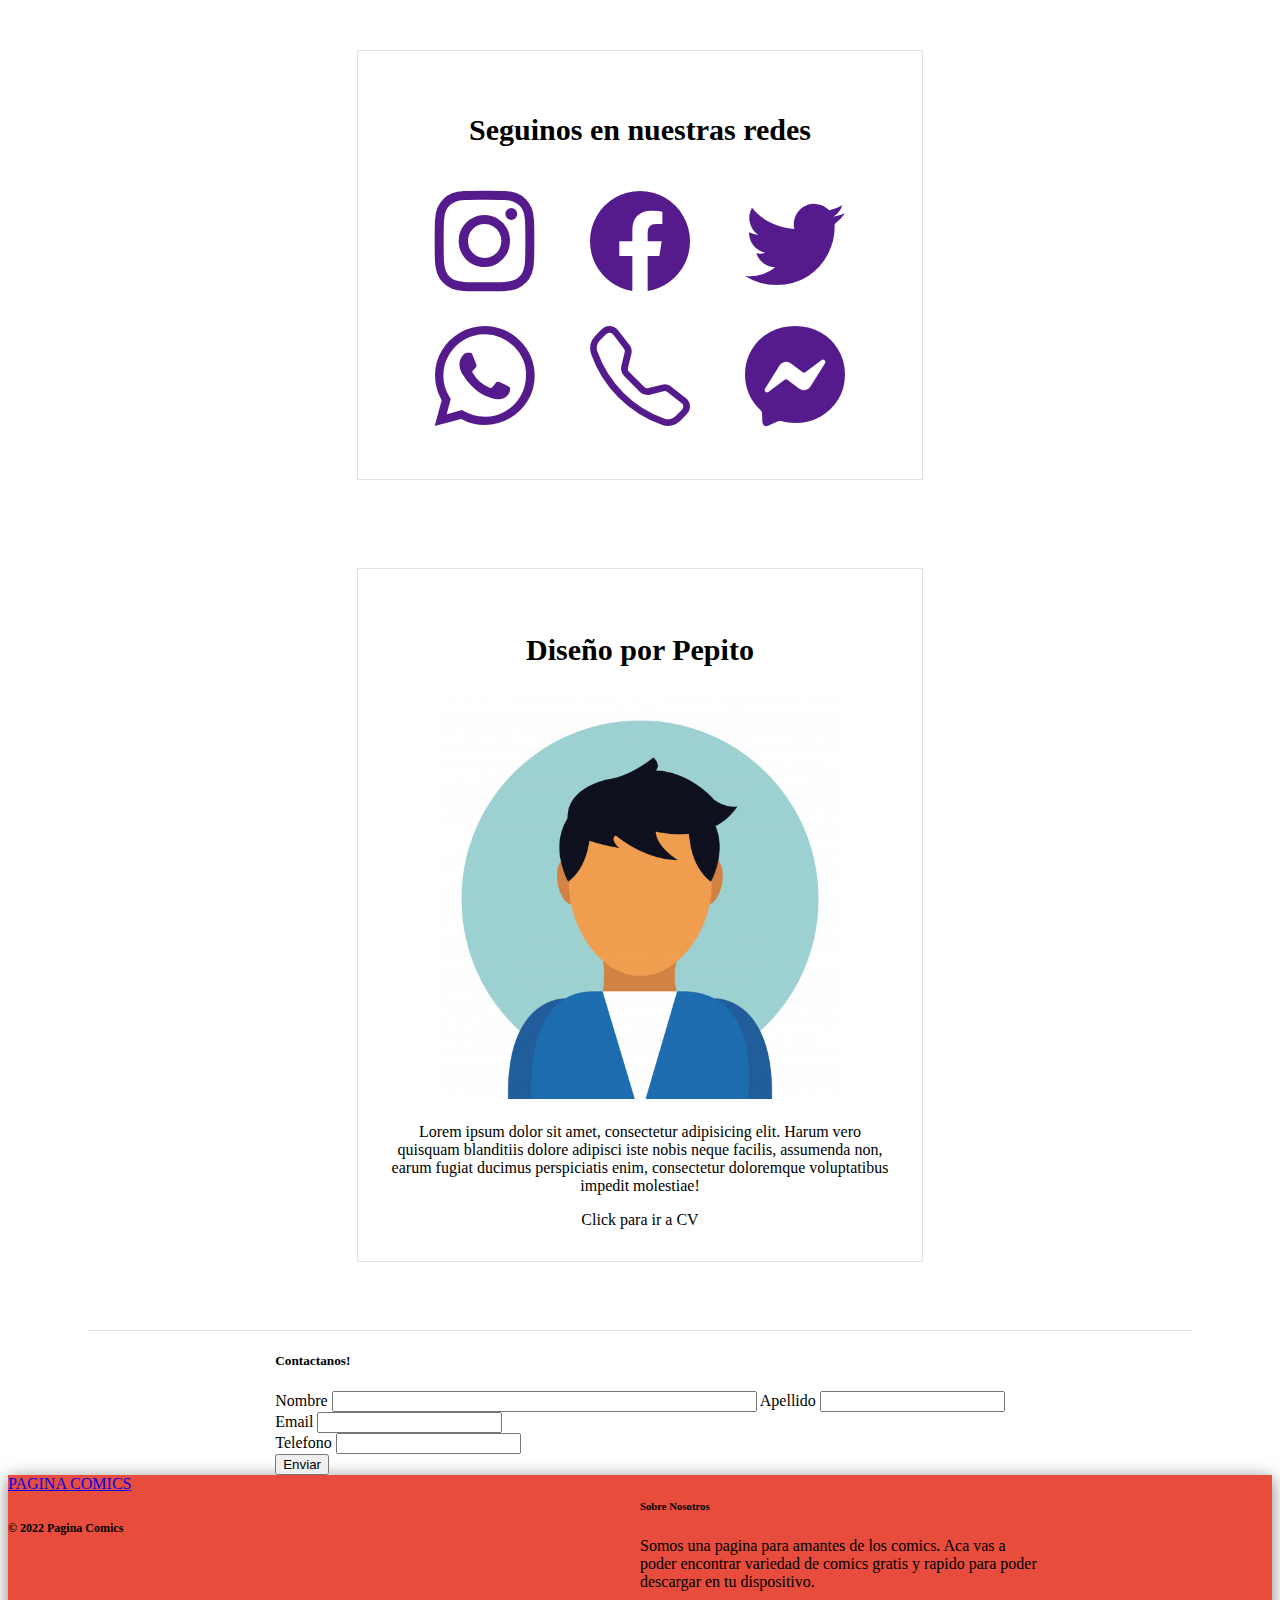
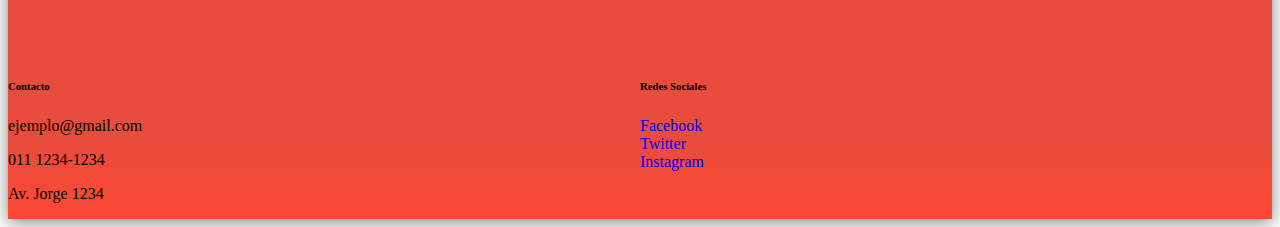
<file: pages/sobrenosotros.html>
<!DOCTYPE html>
<html lang="en">

<head>
  <meta charset="UTF-8">
  <meta http-equiv="X-UA-Compatible" content="IE=edge">
  <meta name="viewport" content="width=device-width, initial-scale=1.0">
  <!--Bootstrap CSS-->
  <link href="https://cdn.jsdelivr.net/npm/bootstrap@5.1.3/dist/css/bootstrap.min.css" rel="stylesheet"
    integrity="sha384-1BmE4kWBq78iYhFldvKuhfTAU6auU8tT94WrHftjDbrCEXSU1oBoqyl2QvZ6jIW3" crossorigin="anonymous">
  <!--CSS-->
  <link rel="stylesheet" href="../css/main.css">
  <!--Fuente-->
  <link rel="preconnect" href="https://fonts.googleapis.com">
  <link rel="preconnect" href="https://fonts.gstatic.com" crossorigin>
  <link href="https://fonts.googleapis.com/css2?family=Anek+Bangla:wght@500&display=swap" rel="stylesheet">
  <title>Pagina Comics - Sobre Nosotros</title>
</head>

<body>

  <!--INICIO DE HEADER-->

  <header>
    <!--CONTAINER Y NAV -->
    <nav class="bg-miColor navbar navbar-expand-lg navbar-dark fixed-top shadow2 p-2">
      <div class="container">
        <!--Logo-->
        <a class="navbar-brand fw-bold fs-3" href="../index.html">PAGINA COMICS</a>
        <!--Menu hamburguesa-->
        <button class="navbar-toggler" type="button" data-bs-toggle="collapse" data-bs-target="#navbarSupportedContent"
          aria-controls="navbarSupportedContent" aria-expanded="false" aria-label="Toggle navigation">
          <span class="navbar-toggler-icon"></span>
        </button>
        <div class="collapse navbar-collapse" id="navbarSupportedContent">
          <ul class="navbar-nav ms-auto mb-2 mb-lg-0">
            <li class="nav-item">
              <a class="fs-5 nav-link active" aria-current="page" href="../index.html">Inicio</a>
            </li>
            <!--Dropdown-->
            <li class="nav-item dropdown">
              <a class="fs-5 fs-5 nav-link dropdown-toggle" href="#" id="navbarDropdown" role="button"
                data-bs-toggle="dropdown" aria-expanded="false">Categorias</a>
              <ul class="fs-5 dropdown-menu" aria-labelledby="navbarDropdown">
                <li><a class="fs-5 dropdown-item" href="../pages/instrucciones.html">Personajes</a></li>
                <li><a class="fs-5 dropdown-item" href="../pages/editoriales.html">Editoriales</a></li>
              </ul>
            </li>
            <li class="nav-item">
              <a class="fs-5 nav-link" href="#contacto">Contacto</a>
            </li>
            <li class="nav-item">
              <a class="fs-5 nav-link" href="#">Sobre Nosotros</a>
            </li>
          </ul>
        </div>
      </div>
    </nav>
  </header>

  <!--INICIO DE MAIN-->

  <main>
    <section class="contenedorSobreNos">
      <div class="sobreNosUno">
        <div>
          <h1>Sobre Nosotros</h1>
          <div>
            <p>Lorem, ipsum dolor sit amet consectetur adipisicing elit. Beatae quod sequi pariatur qui, voluptatem illo
              doloremque quas nemo delectus nam nulla inventore maxime sapiente ducimus eveniet est consequatur
              necessitatibus asperiores?</p>
            <p>Lorem, ipsum dolor sit amet consectetur adipisicing elit. Sint molestias, perferendis eos corporis
              quaerat, facilis doloribus harum, consectetur vero fugit ducimus? Consectetur a deserunt laborum sapiente
              corporis iure earum distinctio.</p>
            <p>Lorem ipsum dolor sit amet consectetur adipisicing elit. Illum facilis aspernatur, dicta ducimus
              voluptates dolores blanditiis eos recusandae dolor molestias amet hic est excepturi nihil maiores libero
              quas ex eveniet?</p>
          </div>
          <h2>Necesitas ayuda?</h2>
          <p class="text-center">Segui los pasos para aprender a descargar comics facil y rapido!</p>
          <a href="../pages/instrucciones.html">Instrucciones</a>
        </div>
      </div>
      <div class="sedes">
        <h3 class="text-center">Nuestras tiendas</h3>
        <div class="mt-5 mapaSobreNos mapouter shadow border">
          <div class="img-fluid gmap_canvas"><iframe width="500" height="400" id="gmap_canvas"
              src="https://maps.google.com/maps?q=2880%20Broadway,%20New%20York&t=&z=13&ie=UTF8&iwloc=&output=embed"
              frameborder="0" scrolling="no" marginheight="0" marginwidth="0"></iframe><a
              href="https://fmovies-online.net"></a><br>
            <style>
              .mapouter {
                position: relative;
                text-align: right;
                height: 400px;
                width: 500px;
              }
            </style><a href="https://www.embedgooglemap.net">google map widget for website</a>
            <style>
              .gmap_canvas {
                overflow: hidden;
                background: none !important;
                height: 400px;
                width: 500px;
              }
            </style>
          </div>
        </div>
      </div>
      <div class="redesSobreNos">
        <h4>Seguinos en nuestras redes</h4>
        <div class="redesFlex">
          <div>
            <a href=""><i class="bi bi-instagram"></i></a>
          </div>
          <div>
            <a href=""><i class="bi bi-facebook"></i> </a>
          </div>
          <div>
            <a href=""><i class="bi bi-twitter jorge"></i></a>
          </div>
        </div>
        <div class="redesFlex">
          <div>
            <a href=""><i class="bi bi-whatsapp"></i></a>
          </div>
          <div>
            <a href=""><i class="bi bi-telephone"></i></a>
          </div>
          <div>
            <a href=""><i class="bi bi-messenger"></i></a>
          </div>
        </div>
      </div>
      <div class="diseñoPor">
        <h5 class="text-center">Diseño por Pepito</h5>
        <img class="rounded" src="../images/avatar.jpg" alt="imagen del creador de la pagina" width="400px">
        <p class="text-center">Lorem ipsum dolor sit amet, consectetur adipisicing elit. Harum vero quisquam blanditiis
          dolore adipisci iste nobis neque facilis, assumenda non, earum fugiat ducimus perspiciatis enim, consectetur
          doloremque voluptatibus impedit molestiae!</p>
        <a id="contacto" href="#">Click para ir a CV</a>
      </div>
    </section>

    <!--INICIO DE FORM Y IFRAME-->

    <section class="formIframe p-4">
      <form class="mt-4 p-5 border">
        <h5 class="text-center pb-4">Contactanos!</h5>
        <div class="mb-3">
          <label for="inputName" class="form-label">Nombre</label>
          <input type="text" class="mb-4 form-control" size="50" id="inputName">
          <label for="inputLname" class="form-label">Apellido</label>
          <input type="text" class="form-control" id="inputLname">
        </div>
        <div class="mb-4">
          <label for="exampleInputEmail1" class="form-label">Email</label>
          <input type="email" class="form-control" id="exampleInputEmail1" aria-describedby="emailHelp">
        </div>
        <div class="mb-4">
          <label for="inputTel" class="form-label">Telefono</label>
          <input type="tel" class="form-control" id="inputTel" aria-describedby="emailHelp">
        </div>
        <div class="text-center">
          <button type="submit" class="pe-5 ps-5 btn btn-primary">Enviar</button>
        </div>
      </form>
    </section>
  </main>

  <!--INICIO DE FOOTER-->

  <footer>
    <div class="footerGrid container-fluid mt-5 p-5 text-light bg-miColor shadow2">
      <div>
        <a class="fs-1 text-light text-decoration-none me-5" href="../index.html">PAGINA COMICS</a>
        <h6 class="copy">© 2022 Pagina Comics</h6>
      </div>
      <div class="sobreNosDiv">
        <h6>Sobre Nosotros</h6>
        <p id="sobreNos">Somos una pagina para amantes de los comics. Aca vas a poder encontrar variedad de comics
          gratis y rapido para poder descargar en tu dispositivo.</p>
      </div>
      <div class="hide4">
        <h6 class="pb-3">Contacto</h6>
        <p class="contactInfo me-2">ejemplo@gmail.com</p>
        <p class="contactInfo me-2">011 1234-1234</p>
        <p class="contactInfo me-2">Av. Jorge 1234</p>
      </div>
      <div class="hide4">
        <h6 class="pb-3">Redes Sociales</h6>
        <a class="linkRedes me-3 text-light pb-3" href="#">Facebook</a>
        <a class="linkRedes me-3 text-light pb-3" href="#">Twitter</a>
        <a class="linkRedes me-3 text-light pb-3" href="#">Instagram</a>
      </div>
    </div>
  </footer>
  <!--Bootstrap icons-->
  <link rel="stylesheet" href="https://cdn.jsdelivr.net/npm/bootstrap-icons@1.8.1/font/bootstrap-icons.css">
  <!--Bootstrap JS-->
  <script src="https://cdn.jsdelivr.net/npm/bootstrap@5.1.3/dist/js/bootstrap.bundle.min.js"
    integrity="sha384-ka7Sk0Gln4gmtz2MlQnikT1wXgYsOg+OMhuP+IlRH9sENBO0LRn5q+8nbTov4+1p"
    crossorigin="anonymous"></script>
</body>

</html>
</file>
<file: css/main.css>
/*MI PROPIO COLOR DE FONDO (no me convence mucho la verdad) */

.bg-miColor {
    background: rgb(255,72,53);
    background: linear-gradient(0deg, rgba(255,72,53,1) 0%, rgba(231,76,60,1) 24%);}

/* PADDING PERSONALIZADO */

.p-6 {
    padding: 5rem;
}

/*SOMBRA PERSONALIZADA*/

.shadow2 {
    box-shadow: 0 0.2rem 1rem rgba(0,0,0,0.5);
}

.textShadow {
    text-shadow: 0.1rem 0.2rem rgba(0,0,0,0.1);
}

/*HEADER*/

ul li{
    padding: 0.4rem;
}

/*MAIN */

.carousel {
    width: 400px;
    margin-bottom: 3rem;
}
main {
    margin-top: 120px;
}

.card {
    width: 30rem;
}

.card h1, h2 {
    font-size: 30px;
}

.seccionCarousel {
    border-bottom: 1px solid #dee2e6;
    padding-bottom: 1.5rem;
}

/*TEXTO RECIEN AGREGADOS Y TENDENCIAS*/

.tend, .rec {
    text-align: start;
}

/*INSTRUCCIONES*/

.instrucciones a {
    text-decoration: none;
}

.instrucciones a:hover {
    text-decoration: underline;
}

/*PAGINA EDITORIALES Y PERSONAJES*/

.editoriales {
    display: grid;
    grid-template-columns: repeat(4, 1fr);
    place-items: center;
}

.formIframe form h2 {
    font-size: 24px;
}

.editorialesTop {
    margin-top: 3rem;
}

/*PAGINA SOBRE NOSOTROS*/

.contenedorSobreNos {
    display: grid;
    grid-template-columns: repeat(2, 1fr);
    grid-template-rows: repeat(2, 1fr);
    gap: 3rem;
    border-bottom: 1px solid #dee2e6;
    margin: 0rem 5rem;
    padding: 3rem;
}

.sobreNosUno {
    padding: 3rem;
    margin-bottom: 200px;
    border: 1px solid #dee2e6;
}

.sobreNosUno h1 {
    font-size: 30px;
    margin: 0px 0px 2rem 0px;
}

.sobreNosUno p {
    max-width: 500px;
}

.sobreNosUno h2 {
    text-align: center;
    font-size: 25px;
    margin: 30px;
}

.redesSobreNos h4 {
    text-align: center;
    font-size: 35px;
    margin: 30px;
}

.sobreNosUno a {
    text-decoration: none;
    display: block;
    text-align: center;
    font-size: 30px;
}

.sobreNosUno a:hover {
    text-decoration: underline;
}

.diseñoPor {
    display: flex;
    justify-content: center;
    flex-flow: column wrap;
    align-items: center;
    border: 1px solid #dee2e6;
    margin-top: 200px;
    padding: 1rem;
}

.diseñoPor h5 {
    font-size: 30px;
    margin: 2rem;
}

.diseñoPor img {
    margin-bottom: 0.5rem;
}

.diseñoPor p {
    max-width: 500px;
}

.diseñoPor a {
    text-decoration: none;
    color: black;
}

.diseñoPor a:hover {
    text-decoration: underline;
}

.redesFlex {
    display: flex;
    justify-content: space-evenly;
    flex-flow: row wrap;
    align-items: center;
}

.redesFlex div {
    padding: 10px;
    border-radius: 5px;
}

.redesFlex div a {
    font-size: 20px;
}

.redesSobreNos {
    display: flex;
    justify-content: space-around;
    flex-flow: column wrap;
    border: 1px solid #dee2e6;
    margin-bottom: 200px;
}

.redesSobreNos h5 {
    font-size: 30px;
    text-align: center;
    margin-top: 2rem;
}

.redesFlex div i{
    font-size: 500%;
}

.sedes {
    display: flex;
    justify-content: center;
    flex-flow: column wrap;
    align-items: center;
    margin-top: 200px;
    border: 1px solid #dee2e6;
}

/*FORM Y IFRAME*/

.formIframe {       
    display: flex;
    justify-content: space-evenly;
    flex-flow: row wrap;
    align-items: center;
}

/*Footer*/

.footerGrid {
    display: grid;
    grid-template-columns: repeat(2, 1fr);
}

.contactInfo {
    display: block;
}

.copy {
    font-size: 12px;
}

.linkRedes {
    text-decoration: none;
    display: block;
}

.linkRedes:hover {
    text-decoration: underline;
}

.logoFooter {
    margin: 40px 250px 0px 0px;
    font-size: xx-large;
}

#sobreNos {
    max-width: 400px;
}

.sobreNosDiv {
    margin-bottom: 3rem;
}

.sobreNosDiv h5, h3 {
    padding-bottom: 1rem;
}

/*Animacion Imagenes*/

.comicsRelacionadosImg img:hover, .recienAgregados1 img:hover, .recienAgregados2 img:hover, .tendencias1 img:hover, .tendencias2 img:hover, .editoriales img:hover, .tend img, .rec img {
    transform: scale(102%);
    transition: 0.3s;
}

/*PAGINA INSTRUCCIONES*/

.instruccionesIzq p {
    max-width: 600px;
    margin: auto;
    font-size: 1.25rem;
}

.comicsRelacionadosImg2 {
    margin: 1rem;
    padding: 1rem;
}

.instruccionesDer {
    text-align: center;
}

/*BORDES PERSONALIZADOS creo que ni los use*/

.border-top {
    border-bottom: 1px solid #dee2e6;
}

.border-bottom {
    border-bottom: 1px solid #dee2e6;
}

/*BOTONES SIGUIENTE*/

.botonesSiguiente {
    text-align: center;
}

.comicsRelacionados {
    border-top: 1px solid #dee2e6;
    border-bottom: 1px solid #dee2e6;
    margin: 3rem 1rem 1rem 0rem;
}

.botonesSiguiente a:hover {
    background-color: #ff6d5d;
}

.botonesSiguiente a{
    display: inline-block;
    text-decoration: none;
    border-radius: 8px;
    background-color: #ff4835;    
    padding: 8px 18px; 
    margin: 5px 8px;
    color: white;    
}

/*LOS HIDE SON PARA LAS MEDIA QUERIES*/

.hide1, .hide2 {
    display: none;
}

/*MEDIA QUERIES*/

@media only screen and (max-width:330px) {
    .tendencias1 img, .tendencias2 img, .recienAgregados1 img, .recienAgregados2 img {
        width: 150px;
    }
}
    
@media only screen and (max-width:425px) {
    .carousel {
        margin-bottom: 1.8rem;
        margin-top: -2rem;
    }
    #sobreNos {
        font-size: 15px;
    }
    .sobreNosSection h1 {
        font-size: 20px;
    }
    .sobreNosSection {
        padding: 15px;
    }
    .sobreNosSection p {
        font-size: 12px;
    }
    .botonesSiguiente a{
        font-size: 15px;
        margin: 3px;
    }
    .footerGrid {
        grid-template-columns: repeat(1, 1fr);
    }
    .sobreNosDiv h5 {
        margin-top: 1rem;
        padding: 0rem;      
    }
}

@media only screen and (min-width:768px) {
    .hide2 {
        display: initial;
    }    
}

@media only screen and (max-width:768px) {
    .hide4 {
        display: none;
    }
    .instruccionesDer img {
        margin: 10px;
    }
    .rec, .tend {
        text-align: center;
    }
    .comicsRelacionados {
        display: none;
    }
    main {
        padding-bottom: 3rem;
        border-bottom: 1px solid #dee2e6;
    }
    .editoriales img {
        width: 200px;
    }
}

@media only screen and (max-width:992px) {
    .comicsRelacionadosImg2 {
        padding: 0.7rem;
        width: 250px;
    }
    .contenedorSobreNos {
        padding: 0rem;
    }
    .hide6 {
        display: none;
    }
}

@media only screen and (max-width:575px) {
    .tendencias1 img, .recienAgregados1 img, .tendencias2 img, .recienAgregados2 img {
        width: 200px;
    }
    .mapaG {
        display: none;
    }
    .iframeIns {
        width: auto;
    }
    .botonesSiguiente a{
        font-size: 10xp;
    }
    form h4 {
        font-size: 1.2rem;
    }
    main {
        margin-top: 80px;
    }
    .card h1, h2 {
        font-size: 20px;
    }
    .instruccionesDer {
        display: none;
    }
    .iframeVid {
        width: 80%;
    }
    .instr p {
        font-size: 1rem;
    }
    .personajes h1 {
        font-size: 20px;
    }
    .editoriales img {
        width: 100px;
    }
    .editorialesTop {
        margin: 0rem;
    }
}

@media only screen and (min-width:1024px) {
    .hide1 {
        display: initial;
    }
}

@media only screen and (max-width:1024px) {
    .linkRedes {
        display: initial;
    }
    .contactInfo {
        display: initial;
    }    
}

@media only screen and (max-width:1200px) {
    .hide4-2 {
        display: none;
    }
    .editoriales {
        grid-template-columns: repeat(3, 1fr) ;
    }
}

@media only screen and (max-width:1270px) {
    .hide4-2 {
        display: none;
    }
}

@media only screen and (min-width:1441px) {
    .aside {
        display: block;
    }
    .footerGrid {
        display: flex;
        justify-content: space-between;
    }
    .card p {
        font-size: 1.5rem;
    }
    .card p, a {
        font-size: 1.5rem;
    }
    .instr p {
        font-size: 1.5rem;
    }
}

@media only screen and (max-width:1440px) {
    .contenedorSobreNos {
        display: flex;
        justify-content: center;
        align-content: center;
        flex-flow: column wrap;
        text-align: center;
    }
    .sobreNosUno {
        padding: 2rem;
        margin: 20px;
    }
    .sobreNosUno p {
        width: auto;
    }
    .sedes {
        margin: 20px;
        padding: 2rem;
    }
    .redesSobreNos {
        margin: 20px;
        padding: 2rem;
    }
    .redesSobreNos h4 {
        font-size: 30px;
    }
    .redesSobreNos a {
        font-size: 0.5rem;
    }
    .diseñoPor {
        margin: 20px;
        padding: 2rem;
    }
}

@media only screen and (min-width:1920px) {
    .card {
        width: 40rem;
    }
}
</file>
